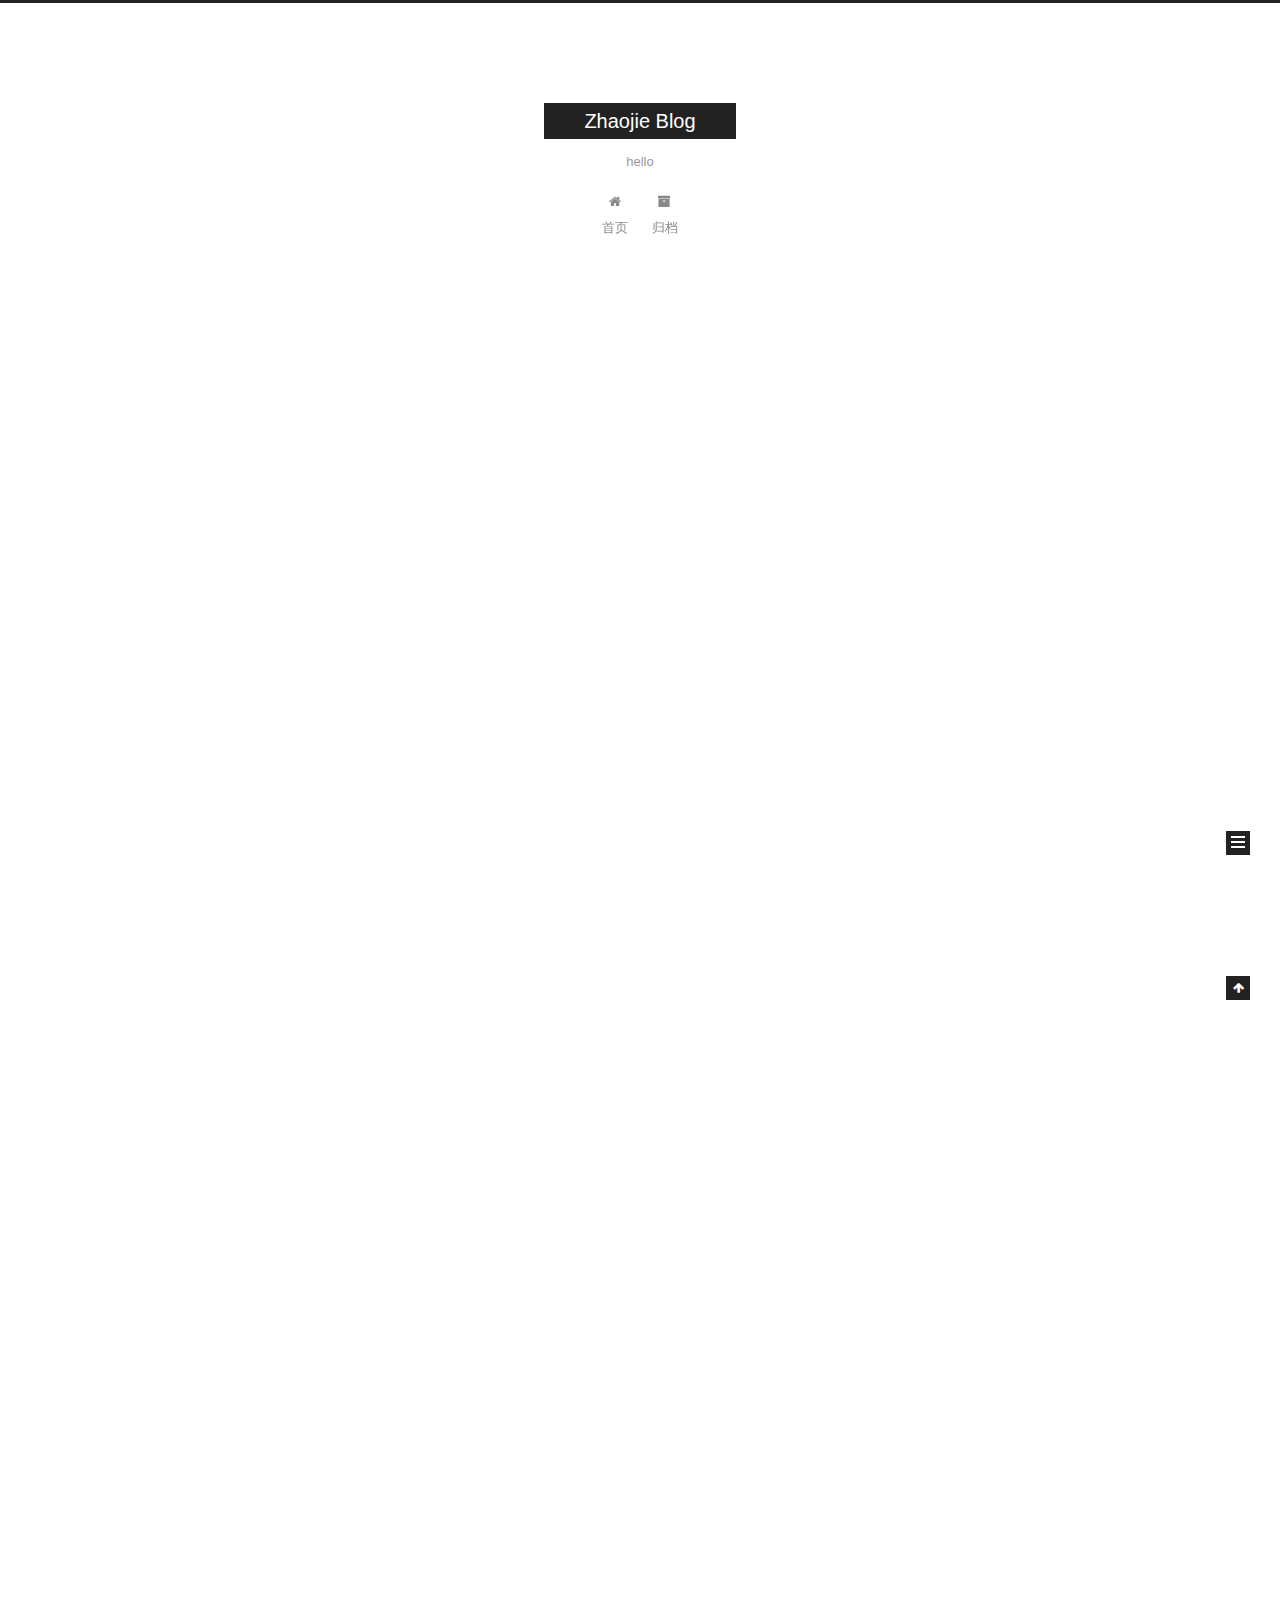
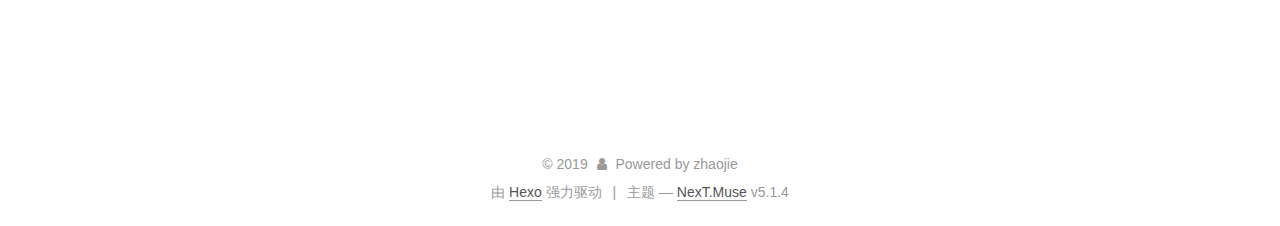
<file: index.html>
<!DOCTYPE html>



  


<html class="theme-next muse use-motion" lang="zh-Hans">
<head><meta name="generator" content="Hexo 3.8.0">
  <meta charset="UTF-8">
<meta http-equiv="X-UA-Compatible" content="IE=edge">
<meta name="viewport" content="width=device-width, initial-scale=1, maximum-scale=1">
<meta name="theme-color" content="#222">









<meta http-equiv="Cache-Control" content="no-transform">
<meta http-equiv="Cache-Control" content="no-siteapp">
















  
  
  <link href="/lib/fancybox/source/jquery.fancybox.css?v=2.1.5" rel="stylesheet" type="text/css">







<link href="/lib/font-awesome/css/font-awesome.min.css?v=4.6.2" rel="stylesheet" type="text/css">

<link href="/css/main.css?v=5.1.4" rel="stylesheet" type="text/css">


  <link rel="apple-touch-icon" sizes="180x180" href="/images/apple-touch-icon-next.png?v=5.1.4">


  <link rel="icon" type="image/png" sizes="32x32" href="/images/favicon-32x32-next.png?v=5.1.4">


  <link rel="icon" type="image/png" sizes="16x16" href="/images/favicon-16x16-next.png?v=5.1.4">


  <link rel="mask-icon" href="/images/logo.svg?v=5.1.4" color="#222">





  <meta name="keywords" content="Hexo, NexT">





  <link rel="alternate" href="/atom.xml" title="Zhaojie Blog" type="application/atom+xml">






<meta property="og:type" content="website">
<meta property="og:title" content="Zhaojie Blog">
<meta property="og:url" content="http://yoursite.com/index.html">
<meta property="og:site_name" content="Zhaojie Blog">
<meta property="og:locale" content="zh-Hans">
<meta name="twitter:card" content="summary">
<meta name="twitter:title" content="Zhaojie Blog">



<script type="text/javascript" id="hexo.configurations">
  var NexT = window.NexT || {};
  var CONFIG = {
    root: '/',
    scheme: 'Muse',
    version: '5.1.4',
    sidebar: {"position":"left","display":"post","offset":12,"b2t":false,"scrollpercent":false,"onmobile":false},
    fancybox: true,
    tabs: true,
    motion: {"enable":true,"async":false,"transition":{"post_block":"fadeIn","post_header":"slideDownIn","post_body":"slideDownIn","coll_header":"slideLeftIn","sidebar":"slideUpIn"}},
    duoshuo: {
      userId: '0',
      author: '博主'
    },
    algolia: {
      applicationID: '',
      apiKey: '',
      indexName: '',
      hits: {"per_page":10},
      labels: {"input_placeholder":"Search for Posts","hits_empty":"We didn't find any results for the search: ${query}","hits_stats":"${hits} results found in ${time} ms"}
    }
  };
</script>



  <link rel="canonical" href="http://yoursite.com/">





  <title>Zhaojie Blog</title>
  








</head>

<body itemscope="" itemtype="http://schema.org/WebPage" lang="zh-Hans">

  
  
    
  

  <div class="container sidebar-position-left 
  page-home">
    <div class="headband"></div>

    <header id="header" class="header" itemscope="" itemtype="http://schema.org/WPHeader">
      <div class="header-inner"><div class="site-brand-wrapper">
  <div class="site-meta ">
    

    <div class="custom-logo-site-title">
      <a href="/" class="brand" rel="start">
        <span class="logo-line-before"><i></i></span>
        <span class="site-title">Zhaojie Blog</span>
        <span class="logo-line-after"><i></i></span>
      </a>
    </div>
      
        <p class="site-subtitle">hello</p>
      
  </div>

  <div class="site-nav-toggle">
    <button>
      <span class="btn-bar"></span>
      <span class="btn-bar"></span>
      <span class="btn-bar"></span>
    </button>
  </div>
</div>

<nav class="site-nav">
  

  
    <ul id="menu" class="menu">
      
        
        <li class="menu-item menu-item-home">
          <a href="/" rel="section">
            
              <i class="menu-item-icon fa fa-fw fa-home"></i> <br>
            
            首页
          </a>
        </li>
      
        
        <li class="menu-item menu-item-archives">
          <a href="/archives/" rel="section">
            
              <i class="menu-item-icon fa fa-fw fa-archive"></i> <br>
            
            归档
          </a>
        </li>
      

      
    </ul>
  

  
</nav>



 </div>
    </header>

    <main id="main" class="main">
      <div class="main-inner">
        <div class="content-wrap">
          <div id="content" class="content">
            
  <section id="posts" class="posts-expand">
    
      

  

  
  
  

  <article class="post post-type-normal" itemscope="" itemtype="http://schema.org/Article">
  
  
  
  <div class="post-block">
    <link itemprop="mainEntityOfPage" href="http://yoursite.com/2019/01/24/test/">

    <span hidden itemprop="author" itemscope="" itemtype="http://schema.org/Person">
      <meta itemprop="name" content="Zhaojie">
      <meta itemprop="description" content="">
      <meta itemprop="image" content="/images/avatar.gif">
    </span>

    <span hidden itemprop="publisher" itemscope="" itemtype="http://schema.org/Organization">
      <meta itemprop="name" content="Zhaojie Blog">
    </span>

    
      <header class="post-header">

        
        
          <h1 class="post-title" itemprop="name headline">
                
                <a class="post-title-link" href="/2019/01/24/test/" itemprop="url">test</a></h1>
        

        <div class="post-meta">
          <span class="post-time">
            
              <span class="post-meta-item-icon">
                <i class="fa fa-calendar-o"></i>
              </span>
              
                <span class="post-meta-item-text">发表于</span>
              
              <time title="创建于" itemprop="dateCreated datePublished" datetime="2019-01-24T20:47:01+08:00">
                2019-01-24
              </time>
            

            

            
          </span>

          

          
            
          

          
          

          

          

          

        </div>
      </header>
    

    
    
    
    <div class="post-body" itemprop="articleBody">

      
      

      
        
          
            <p>This is a Github Page with hexo Test</p>
<p>##Markdown test1</p>
<p>GitHub address: <a href="https://github.com/Christianjason/Christianjason.github.io" target="_blank" rel="noopener">Server</a></p>

          
        
      
    </div>
    
    
    

    

    

    

    <footer class="post-footer">
      

      

      

      
      
        <div class="post-eof"></div>
      
    </footer>
  </div>
  
  
  
  </article>


    
      

  

  
  
  

  <article class="post post-type-normal" itemscope="" itemtype="http://schema.org/Article">
  
  
  
  <div class="post-block">
    <link itemprop="mainEntityOfPage" href="http://yoursite.com/2019/01/24/hello-world/">

    <span hidden itemprop="author" itemscope="" itemtype="http://schema.org/Person">
      <meta itemprop="name" content="Zhaojie">
      <meta itemprop="description" content="">
      <meta itemprop="image" content="/images/avatar.gif">
    </span>

    <span hidden itemprop="publisher" itemscope="" itemtype="http://schema.org/Organization">
      <meta itemprop="name" content="Zhaojie Blog">
    </span>

    
      <header class="post-header">

        
        
          <h1 class="post-title" itemprop="name headline">
                
                <a class="post-title-link" href="/2019/01/24/hello-world/" itemprop="url">Hello World</a></h1>
        

        <div class="post-meta">
          <span class="post-time">
            
              <span class="post-meta-item-icon">
                <i class="fa fa-calendar-o"></i>
              </span>
              
                <span class="post-meta-item-text">发表于</span>
              
              <time title="创建于" itemprop="dateCreated datePublished" datetime="2019-01-24T19:04:07+08:00">
                2019-01-24
              </time>
            

            

            
          </span>

          

          
            
          

          
          

          

          

          

        </div>
      </header>
    

    
    
    
    <div class="post-body" itemprop="articleBody">

      
      

      
        
          
            <p>Welcome to <a href="https://hexo.io/" target="_blank" rel="noopener">Hexo</a>! This is your very first post. Check <a href="https://hexo.io/docs/" target="_blank" rel="noopener">documentation</a> for more info. If you get any problems when using Hexo, you can find the answer in <a href="https://hexo.io/docs/troubleshooting.html" target="_blank" rel="noopener">troubleshooting</a> or you can ask me on <a href="https://github.com/hexojs/hexo/issues" target="_blank" rel="noopener">GitHub</a>.</p>
<h2 id="Quick-Start"><a href="#Quick-Start" class="headerlink" title="Quick Start"></a>Quick Start</h2><h3 id="Create-a-new-post"><a href="#Create-a-new-post" class="headerlink" title="Create a new post"></a>Create a new post</h3><figure class="highlight bash"><table><tr><td class="gutter"><pre><span class="line">1</span><br></pre></td><td class="code"><pre><span class="line">$ hexo new <span class="string">"My New Post"</span></span><br></pre></td></tr></table></figure>
<p>More info: <a href="https://hexo.io/docs/writing.html" target="_blank" rel="noopener">Writing</a></p>
<h3 id="Run-server"><a href="#Run-server" class="headerlink" title="Run server"></a>Run server</h3><figure class="highlight bash"><table><tr><td class="gutter"><pre><span class="line">1</span><br></pre></td><td class="code"><pre><span class="line">$ hexo server</span><br></pre></td></tr></table></figure>
<p>More info: <a href="https://hexo.io/docs/server.html" target="_blank" rel="noopener">Server</a></p>
<h3 id="Generate-static-files"><a href="#Generate-static-files" class="headerlink" title="Generate static files"></a>Generate static files</h3><figure class="highlight bash"><table><tr><td class="gutter"><pre><span class="line">1</span><br></pre></td><td class="code"><pre><span class="line">$ hexo generate</span><br></pre></td></tr></table></figure>
<p>More info: <a href="https://hexo.io/docs/generating.html" target="_blank" rel="noopener">Generating</a></p>
<h3 id="Deploy-to-remote-sites"><a href="#Deploy-to-remote-sites" class="headerlink" title="Deploy to remote sites"></a>Deploy to remote sites</h3><figure class="highlight bash"><table><tr><td class="gutter"><pre><span class="line">1</span><br></pre></td><td class="code"><pre><span class="line">$ hexo deploy</span><br></pre></td></tr></table></figure>
<p>More info: <a href="https://hexo.io/docs/deployment.html" target="_blank" rel="noopener">Deployment</a></p>

          
        
      
    </div>
    
    
    

    

    

    

    <footer class="post-footer">
      

      

      

      
      
        <div class="post-eof"></div>
      
    </footer>
  </div>
  
  
  
  </article>


    
  </section>

  


          </div>
          


          

        </div>
        
          
  
  <div class="sidebar-toggle">
    <div class="sidebar-toggle-line-wrap">
      <span class="sidebar-toggle-line sidebar-toggle-line-first"></span>
      <span class="sidebar-toggle-line sidebar-toggle-line-middle"></span>
      <span class="sidebar-toggle-line sidebar-toggle-line-last"></span>
    </div>
  </div>

  <aside id="sidebar" class="sidebar">
    
    <div class="sidebar-inner">

      

      

      <section class="site-overview-wrap sidebar-panel sidebar-panel-active">
        <div class="site-overview">
          <div class="site-author motion-element" itemprop="author" itemscope="" itemtype="http://schema.org/Person">
            
              <p class="site-author-name" itemprop="name">Zhaojie</p>
              <p class="site-description motion-element" itemprop="description"></p>
          </div>

          <nav class="site-state motion-element">

            
              <div class="site-state-item site-state-posts">
              
                <a href="/archives/">
              
                  <span class="site-state-item-count">2</span>
                  <span class="site-state-item-name">日志</span>
                </a>
              </div>
            

            

            

          </nav>

          
            <div class="feed-link motion-element">
              <a href="/atom.xml" rel="alternate">
                <i class="fa fa-rss"></i>
                RSS
              </a>
            </div>
          

          

          
          

          
          

          

        </div>
      </section>

      

      

    </div>
  </aside>


        
      </div>
    </main>

    <footer id="footer" class="footer">
      <div class="footer-inner">
        <div class="copyright">&copy; <span itemprop="copyrightYear">2019</span>
  <span class="with-love">
    <i class="fa fa-user"></i>
  </span>
  <span class="author" itemprop="copyrightHolder">Powered by zhaojie</span>

  
</div>


  <div class="powered-by">由 <a class="theme-link" target="_blank" href="https://hexo.io">Hexo</a> 强力驱动</div>



  <span class="post-meta-divider">|</span>



  <div class="theme-info">主题 &mdash; <a class="theme-link" target="_blank" href="https://github.com/iissnan/hexo-theme-next">NexT.Muse</a> v5.1.4</div>




        







        
      </div>
    </footer>

    
      <div class="back-to-top">
        <i class="fa fa-arrow-up"></i>
        
      </div>
    

    

  </div>

  

<script type="text/javascript">
  if (Object.prototype.toString.call(window.Promise) !== '[object Function]') {
    window.Promise = null;
  }
</script>









  












  
  
    <script type="text/javascript" src="/lib/jquery/index.js?v=2.1.3"></script>
  

  
  
    <script type="text/javascript" src="/lib/fastclick/lib/fastclick.min.js?v=1.0.6"></script>
  

  
  
    <script type="text/javascript" src="/lib/jquery_lazyload/jquery.lazyload.js?v=1.9.7"></script>
  

  
  
    <script type="text/javascript" src="/lib/velocity/velocity.min.js?v=1.2.1"></script>
  

  
  
    <script type="text/javascript" src="/lib/velocity/velocity.ui.min.js?v=1.2.1"></script>
  

  
  
    <script type="text/javascript" src="/lib/fancybox/source/jquery.fancybox.pack.js?v=2.1.5"></script>
  


  


  <script type="text/javascript" src="/js/src/utils.js?v=5.1.4"></script>

  <script type="text/javascript" src="/js/src/motion.js?v=5.1.4"></script>



  
  

  

  


  <script type="text/javascript" src="/js/src/bootstrap.js?v=5.1.4"></script>



  


  




	





  





  












  





  

  

  

  
  

  

  

  

</body>
</html>
</file>
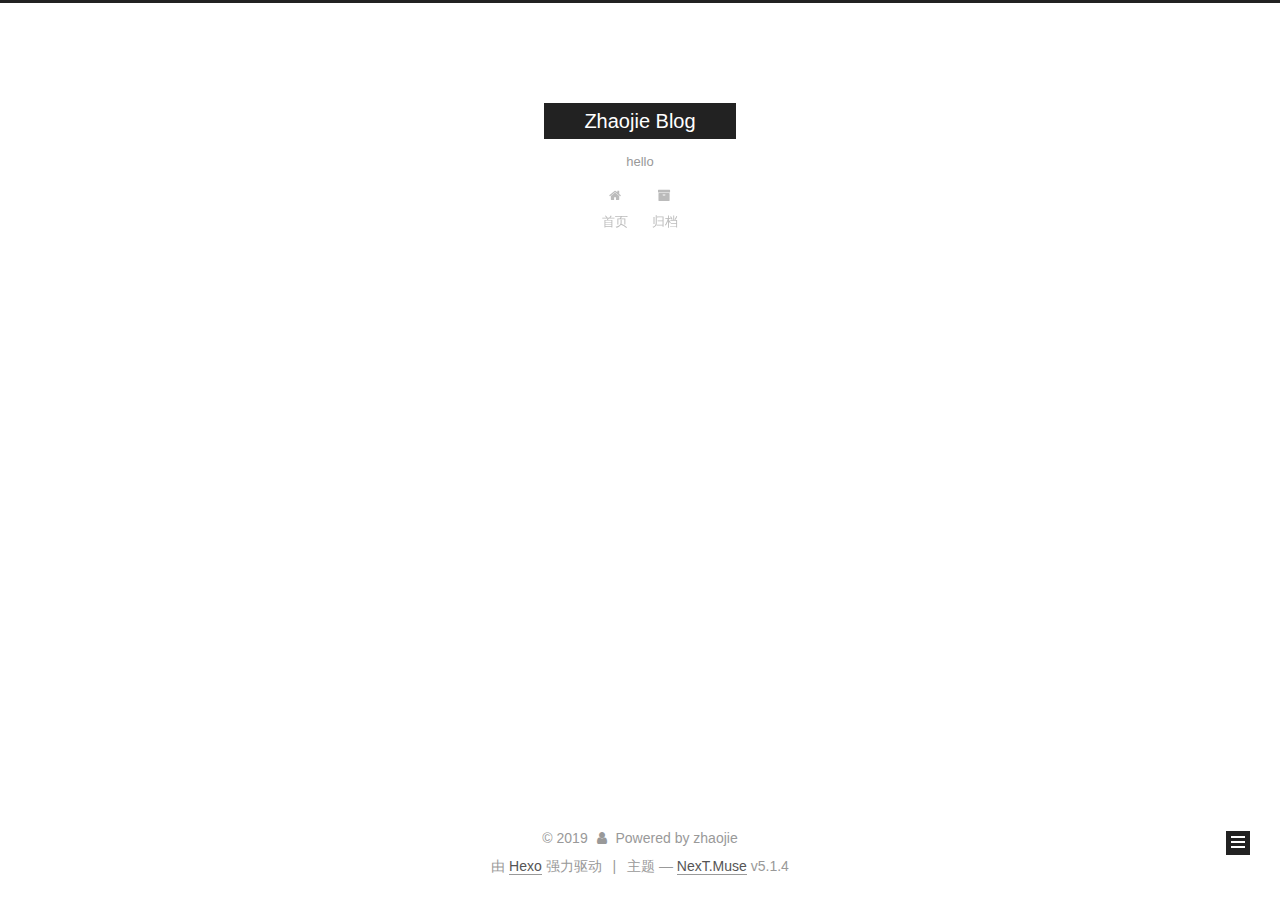
<file: archives/index.html>
<!DOCTYPE html>



  


<html class="theme-next muse use-motion" lang="zh-Hans">
<head><meta name="generator" content="Hexo 3.8.0">
  <meta charset="UTF-8">
<meta http-equiv="X-UA-Compatible" content="IE=edge">
<meta name="viewport" content="width=device-width, initial-scale=1, maximum-scale=1">
<meta name="theme-color" content="#222">









<meta http-equiv="Cache-Control" content="no-transform">
<meta http-equiv="Cache-Control" content="no-siteapp">
















  
  
  <link href="/lib/fancybox/source/jquery.fancybox.css?v=2.1.5" rel="stylesheet" type="text/css">







<link href="/lib/font-awesome/css/font-awesome.min.css?v=4.6.2" rel="stylesheet" type="text/css">

<link href="/css/main.css?v=5.1.4" rel="stylesheet" type="text/css">


  <link rel="apple-touch-icon" sizes="180x180" href="/images/apple-touch-icon-next.png?v=5.1.4">


  <link rel="icon" type="image/png" sizes="32x32" href="/images/favicon-32x32-next.png?v=5.1.4">


  <link rel="icon" type="image/png" sizes="16x16" href="/images/favicon-16x16-next.png?v=5.1.4">


  <link rel="mask-icon" href="/images/logo.svg?v=5.1.4" color="#222">





  <meta name="keywords" content="Hexo, NexT">





  <link rel="alternate" href="/atom.xml" title="Zhaojie Blog" type="application/atom+xml">






<meta property="og:type" content="website">
<meta property="og:title" content="Zhaojie Blog">
<meta property="og:url" content="http://yoursite.com/archives/index.html">
<meta property="og:site_name" content="Zhaojie Blog">
<meta property="og:locale" content="zh-Hans">
<meta name="twitter:card" content="summary">
<meta name="twitter:title" content="Zhaojie Blog">



<script type="text/javascript" id="hexo.configurations">
  var NexT = window.NexT || {};
  var CONFIG = {
    root: '/',
    scheme: 'Muse',
    version: '5.1.4',
    sidebar: {"position":"left","display":"post","offset":12,"b2t":false,"scrollpercent":false,"onmobile":false},
    fancybox: true,
    tabs: true,
    motion: {"enable":true,"async":false,"transition":{"post_block":"fadeIn","post_header":"slideDownIn","post_body":"slideDownIn","coll_header":"slideLeftIn","sidebar":"slideUpIn"}},
    duoshuo: {
      userId: '0',
      author: '博主'
    },
    algolia: {
      applicationID: '',
      apiKey: '',
      indexName: '',
      hits: {"per_page":10},
      labels: {"input_placeholder":"Search for Posts","hits_empty":"We didn't find any results for the search: ${query}","hits_stats":"${hits} results found in ${time} ms"}
    }
  };
</script>



  <link rel="canonical" href="http://yoursite.com/archives/">





  <title>归档 | Zhaojie Blog</title>
  








</head>

<body itemscope="" itemtype="http://schema.org/WebPage" lang="zh-Hans">

  
  
    
  

  <div class="container sidebar-position-left page-archive">
    <div class="headband"></div>

    <header id="header" class="header" itemscope="" itemtype="http://schema.org/WPHeader">
      <div class="header-inner"><div class="site-brand-wrapper">
  <div class="site-meta ">
    

    <div class="custom-logo-site-title">
      <a href="/" class="brand" rel="start">
        <span class="logo-line-before"><i></i></span>
        <span class="site-title">Zhaojie Blog</span>
        <span class="logo-line-after"><i></i></span>
      </a>
    </div>
      
        <p class="site-subtitle">hello</p>
      
  </div>

  <div class="site-nav-toggle">
    <button>
      <span class="btn-bar"></span>
      <span class="btn-bar"></span>
      <span class="btn-bar"></span>
    </button>
  </div>
</div>

<nav class="site-nav">
  

  
    <ul id="menu" class="menu">
      
        
        <li class="menu-item menu-item-home">
          <a href="/" rel="section">
            
              <i class="menu-item-icon fa fa-fw fa-home"></i> <br>
            
            首页
          </a>
        </li>
      
        
        <li class="menu-item menu-item-archives">
          <a href="/archives/" rel="section">
            
              <i class="menu-item-icon fa fa-fw fa-archive"></i> <br>
            
            归档
          </a>
        </li>
      

      
    </ul>
  

  
</nav>



 </div>
    </header>

    <main id="main" class="main">
      <div class="main-inner">
        <div class="content-wrap">
          <div id="content" class="content">
            

  
  
  
  <div class="post-block archive">
    <div id="posts" class="posts-collapse">
      <span class="archive-move-on"></span>

      <span class="archive-page-counter">
        
        
        
          
        
        嗯..! 目前共计 2 篇日志。 继续努力。
      </span>

      

        
        
        

        
          
          <div class="collection-title">
            <h1 class="archive-year" id="archive-year-2019">2019</h1>
          </div>
        
        

        

  <article class="post post-type-normal" itemscope="" itemtype="http://schema.org/Article">
    <header class="post-header">

      <h2 class="post-title">
        
            <a class="post-title-link" href="/2019/01/24/test/" itemprop="url">
              
                <span itemprop="name">test</span>
              
            </a>
        
      </h2>

      <div class="post-meta">
        <time class="post-time" itemprop="dateCreated" datetime="2019-01-24T20:47:01+08:00" content="2019-01-24">
          01-24
        </time>
      </div>

    </header>
  </article>



      

        
        
        

        
        

        

  <article class="post post-type-normal" itemscope="" itemtype="http://schema.org/Article">
    <header class="post-header">

      <h2 class="post-title">
        
            <a class="post-title-link" href="/2019/01/24/hello-world/" itemprop="url">
              
                <span itemprop="name">Hello World</span>
              
            </a>
        
      </h2>

      <div class="post-meta">
        <time class="post-time" itemprop="dateCreated" datetime="2019-01-24T19:04:07+08:00" content="2019-01-24">
          01-24
        </time>
      </div>

    </header>
  </article>



      

    </div>
  </div>
  
  
  

  



          </div>
          


          

        </div>
        
          
  
  <div class="sidebar-toggle">
    <div class="sidebar-toggle-line-wrap">
      <span class="sidebar-toggle-line sidebar-toggle-line-first"></span>
      <span class="sidebar-toggle-line sidebar-toggle-line-middle"></span>
      <span class="sidebar-toggle-line sidebar-toggle-line-last"></span>
    </div>
  </div>

  <aside id="sidebar" class="sidebar">
    
    <div class="sidebar-inner">

      

      

      <section class="site-overview-wrap sidebar-panel sidebar-panel-active">
        <div class="site-overview">
          <div class="site-author motion-element" itemprop="author" itemscope="" itemtype="http://schema.org/Person">
            
              <p class="site-author-name" itemprop="name">Zhaojie</p>
              <p class="site-description motion-element" itemprop="description"></p>
          </div>

          <nav class="site-state motion-element">

            
              <div class="site-state-item site-state-posts">
              
                <a href="/archives/">
              
                  <span class="site-state-item-count">2</span>
                  <span class="site-state-item-name">日志</span>
                </a>
              </div>
            

            

            

          </nav>

          
            <div class="feed-link motion-element">
              <a href="/atom.xml" rel="alternate">
                <i class="fa fa-rss"></i>
                RSS
              </a>
            </div>
          

          

          
          

          
          

          

        </div>
      </section>

      

      

    </div>
  </aside>


        
      </div>
    </main>

    <footer id="footer" class="footer">
      <div class="footer-inner">
        <div class="copyright">&copy; <span itemprop="copyrightYear">2019</span>
  <span class="with-love">
    <i class="fa fa-user"></i>
  </span>
  <span class="author" itemprop="copyrightHolder">Powered by zhaojie</span>

  
</div>


  <div class="powered-by">由 <a class="theme-link" target="_blank" href="https://hexo.io">Hexo</a> 强力驱动</div>



  <span class="post-meta-divider">|</span>



  <div class="theme-info">主题 &mdash; <a class="theme-link" target="_blank" href="https://github.com/iissnan/hexo-theme-next">NexT.Muse</a> v5.1.4</div>




        







        
      </div>
    </footer>

    
      <div class="back-to-top">
        <i class="fa fa-arrow-up"></i>
        
      </div>
    

    

  </div>

  

<script type="text/javascript">
  if (Object.prototype.toString.call(window.Promise) !== '[object Function]') {
    window.Promise = null;
  }
</script>









  












  
  
    <script type="text/javascript" src="/lib/jquery/index.js?v=2.1.3"></script>
  

  
  
    <script type="text/javascript" src="/lib/fastclick/lib/fastclick.min.js?v=1.0.6"></script>
  

  
  
    <script type="text/javascript" src="/lib/jquery_lazyload/jquery.lazyload.js?v=1.9.7"></script>
  

  
  
    <script type="text/javascript" src="/lib/velocity/velocity.min.js?v=1.2.1"></script>
  

  
  
    <script type="text/javascript" src="/lib/velocity/velocity.ui.min.js?v=1.2.1"></script>
  

  
  
    <script type="text/javascript" src="/lib/fancybox/source/jquery.fancybox.pack.js?v=2.1.5"></script>
  


  


  <script type="text/javascript" src="/js/src/utils.js?v=5.1.4"></script>

  <script type="text/javascript" src="/js/src/motion.js?v=5.1.4"></script>



  
  

  

  


  <script type="text/javascript" src="/js/src/bootstrap.js?v=5.1.4"></script>



  


  




	





  





  












  





  

  

  

  
  

  

  

  

</body>
</html>
</file>
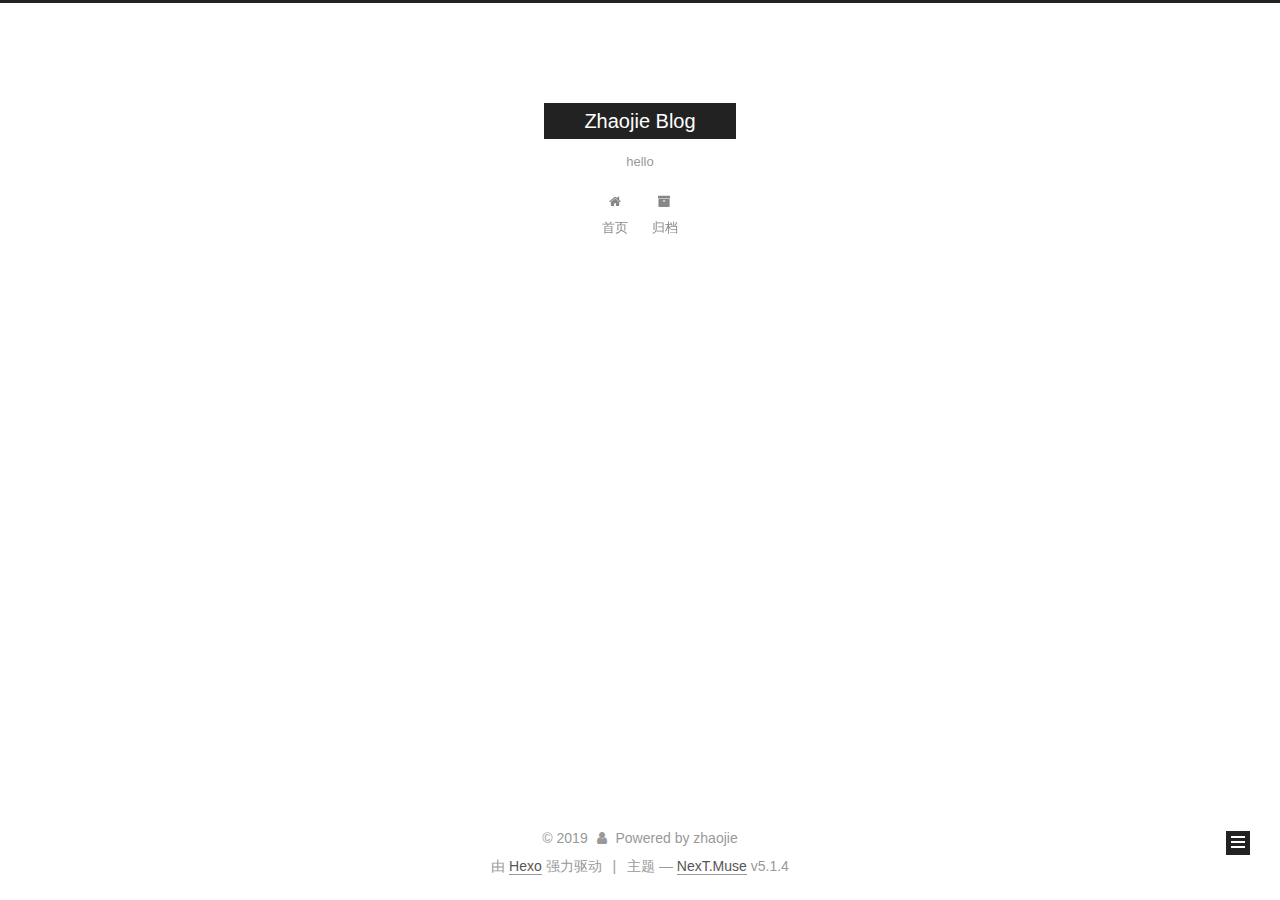
<file: archives/2019/index.html>
<!DOCTYPE html>



  


<html class="theme-next muse use-motion" lang="zh-Hans">
<head><meta name="generator" content="Hexo 3.8.0">
  <meta charset="UTF-8">
<meta http-equiv="X-UA-Compatible" content="IE=edge">
<meta name="viewport" content="width=device-width, initial-scale=1, maximum-scale=1">
<meta name="theme-color" content="#222">









<meta http-equiv="Cache-Control" content="no-transform">
<meta http-equiv="Cache-Control" content="no-siteapp">
















  
  
  <link href="/lib/fancybox/source/jquery.fancybox.css?v=2.1.5" rel="stylesheet" type="text/css">







<link href="/lib/font-awesome/css/font-awesome.min.css?v=4.6.2" rel="stylesheet" type="text/css">

<link href="/css/main.css?v=5.1.4" rel="stylesheet" type="text/css">


  <link rel="apple-touch-icon" sizes="180x180" href="/images/apple-touch-icon-next.png?v=5.1.4">


  <link rel="icon" type="image/png" sizes="32x32" href="/images/favicon-32x32-next.png?v=5.1.4">


  <link rel="icon" type="image/png" sizes="16x16" href="/images/favicon-16x16-next.png?v=5.1.4">


  <link rel="mask-icon" href="/images/logo.svg?v=5.1.4" color="#222">





  <meta name="keywords" content="Hexo, NexT">





  <link rel="alternate" href="/atom.xml" title="Zhaojie Blog" type="application/atom+xml">






<meta property="og:type" content="website">
<meta property="og:title" content="Zhaojie Blog">
<meta property="og:url" content="http://yoursite.com/archives/2019/index.html">
<meta property="og:site_name" content="Zhaojie Blog">
<meta property="og:locale" content="zh-Hans">
<meta name="twitter:card" content="summary">
<meta name="twitter:title" content="Zhaojie Blog">



<script type="text/javascript" id="hexo.configurations">
  var NexT = window.NexT || {};
  var CONFIG = {
    root: '/',
    scheme: 'Muse',
    version: '5.1.4',
    sidebar: {"position":"left","display":"post","offset":12,"b2t":false,"scrollpercent":false,"onmobile":false},
    fancybox: true,
    tabs: true,
    motion: {"enable":true,"async":false,"transition":{"post_block":"fadeIn","post_header":"slideDownIn","post_body":"slideDownIn","coll_header":"slideLeftIn","sidebar":"slideUpIn"}},
    duoshuo: {
      userId: '0',
      author: '博主'
    },
    algolia: {
      applicationID: '',
      apiKey: '',
      indexName: '',
      hits: {"per_page":10},
      labels: {"input_placeholder":"Search for Posts","hits_empty":"We didn't find any results for the search: ${query}","hits_stats":"${hits} results found in ${time} ms"}
    }
  };
</script>



  <link rel="canonical" href="http://yoursite.com/archives/2019/">





  <title>归档 | Zhaojie Blog</title>
  








</head>

<body itemscope="" itemtype="http://schema.org/WebPage" lang="zh-Hans">

  
  
    
  

  <div class="container sidebar-position-left page-archive">
    <div class="headband"></div>

    <header id="header" class="header" itemscope="" itemtype="http://schema.org/WPHeader">
      <div class="header-inner"><div class="site-brand-wrapper">
  <div class="site-meta ">
    

    <div class="custom-logo-site-title">
      <a href="/" class="brand" rel="start">
        <span class="logo-line-before"><i></i></span>
        <span class="site-title">Zhaojie Blog</span>
        <span class="logo-line-after"><i></i></span>
      </a>
    </div>
      
        <p class="site-subtitle">hello</p>
      
  </div>

  <div class="site-nav-toggle">
    <button>
      <span class="btn-bar"></span>
      <span class="btn-bar"></span>
      <span class="btn-bar"></span>
    </button>
  </div>
</div>

<nav class="site-nav">
  

  
    <ul id="menu" class="menu">
      
        
        <li class="menu-item menu-item-home">
          <a href="/" rel="section">
            
              <i class="menu-item-icon fa fa-fw fa-home"></i> <br>
            
            首页
          </a>
        </li>
      
        
        <li class="menu-item menu-item-archives">
          <a href="/archives/" rel="section">
            
              <i class="menu-item-icon fa fa-fw fa-archive"></i> <br>
            
            归档
          </a>
        </li>
      

      
    </ul>
  

  
</nav>



 </div>
    </header>

    <main id="main" class="main">
      <div class="main-inner">
        <div class="content-wrap">
          <div id="content" class="content">
            

  
  
  
  <div class="post-block archive">
    <div id="posts" class="posts-collapse">
      <span class="archive-move-on"></span>

      <span class="archive-page-counter">
        
        
        
          
        
        嗯..! 目前共计 2 篇日志。 继续努力。
      </span>

      

        
        
        

        
          
          <div class="collection-title">
            <h1 class="archive-year" id="archive-year-2019">2019</h1>
          </div>
        
        

        

  <article class="post post-type-normal" itemscope="" itemtype="http://schema.org/Article">
    <header class="post-header">

      <h2 class="post-title">
        
            <a class="post-title-link" href="/2019/01/24/test/" itemprop="url">
              
                <span itemprop="name">test</span>
              
            </a>
        
      </h2>

      <div class="post-meta">
        <time class="post-time" itemprop="dateCreated" datetime="2019-01-24T20:47:01+08:00" content="2019-01-24">
          01-24
        </time>
      </div>

    </header>
  </article>



      

        
        
        

        
        

        

  <article class="post post-type-normal" itemscope="" itemtype="http://schema.org/Article">
    <header class="post-header">

      <h2 class="post-title">
        
            <a class="post-title-link" href="/2019/01/24/hello-world/" itemprop="url">
              
                <span itemprop="name">Hello World</span>
              
            </a>
        
      </h2>

      <div class="post-meta">
        <time class="post-time" itemprop="dateCreated" datetime="2019-01-24T19:04:07+08:00" content="2019-01-24">
          01-24
        </time>
      </div>

    </header>
  </article>



      

    </div>
  </div>
  
  
  

  



          </div>
          


          

        </div>
        
          
  
  <div class="sidebar-toggle">
    <div class="sidebar-toggle-line-wrap">
      <span class="sidebar-toggle-line sidebar-toggle-line-first"></span>
      <span class="sidebar-toggle-line sidebar-toggle-line-middle"></span>
      <span class="sidebar-toggle-line sidebar-toggle-line-last"></span>
    </div>
  </div>

  <aside id="sidebar" class="sidebar">
    
    <div class="sidebar-inner">

      

      

      <section class="site-overview-wrap sidebar-panel sidebar-panel-active">
        <div class="site-overview">
          <div class="site-author motion-element" itemprop="author" itemscope="" itemtype="http://schema.org/Person">
            
              <p class="site-author-name" itemprop="name">Zhaojie</p>
              <p class="site-description motion-element" itemprop="description"></p>
          </div>

          <nav class="site-state motion-element">

            
              <div class="site-state-item site-state-posts">
              
                <a href="/archives/">
              
                  <span class="site-state-item-count">2</span>
                  <span class="site-state-item-name">日志</span>
                </a>
              </div>
            

            

            

          </nav>

          
            <div class="feed-link motion-element">
              <a href="/atom.xml" rel="alternate">
                <i class="fa fa-rss"></i>
                RSS
              </a>
            </div>
          

          

          
          

          
          

          

        </div>
      </section>

      

      

    </div>
  </aside>


        
      </div>
    </main>

    <footer id="footer" class="footer">
      <div class="footer-inner">
        <div class="copyright">&copy; <span itemprop="copyrightYear">2019</span>
  <span class="with-love">
    <i class="fa fa-user"></i>
  </span>
  <span class="author" itemprop="copyrightHolder">Powered by zhaojie</span>

  
</div>


  <div class="powered-by">由 <a class="theme-link" target="_blank" href="https://hexo.io">Hexo</a> 强力驱动</div>



  <span class="post-meta-divider">|</span>



  <div class="theme-info">主题 &mdash; <a class="theme-link" target="_blank" href="https://github.com/iissnan/hexo-theme-next">NexT.Muse</a> v5.1.4</div>




        







        
      </div>
    </footer>

    
      <div class="back-to-top">
        <i class="fa fa-arrow-up"></i>
        
      </div>
    

    

  </div>

  

<script type="text/javascript">
  if (Object.prototype.toString.call(window.Promise) !== '[object Function]') {
    window.Promise = null;
  }
</script>









  












  
  
    <script type="text/javascript" src="/lib/jquery/index.js?v=2.1.3"></script>
  

  
  
    <script type="text/javascript" src="/lib/fastclick/lib/fastclick.min.js?v=1.0.6"></script>
  

  
  
    <script type="text/javascript" src="/lib/jquery_lazyload/jquery.lazyload.js?v=1.9.7"></script>
  

  
  
    <script type="text/javascript" src="/lib/velocity/velocity.min.js?v=1.2.1"></script>
  

  
  
    <script type="text/javascript" src="/lib/velocity/velocity.ui.min.js?v=1.2.1"></script>
  

  
  
    <script type="text/javascript" src="/lib/fancybox/source/jquery.fancybox.pack.js?v=2.1.5"></script>
  


  


  <script type="text/javascript" src="/js/src/utils.js?v=5.1.4"></script>

  <script type="text/javascript" src="/js/src/motion.js?v=5.1.4"></script>



  
  

  

  


  <script type="text/javascript" src="/js/src/bootstrap.js?v=5.1.4"></script>



  


  




	





  





  












  





  

  

  

  
  

  

  

  

</body>
</html>
</file>
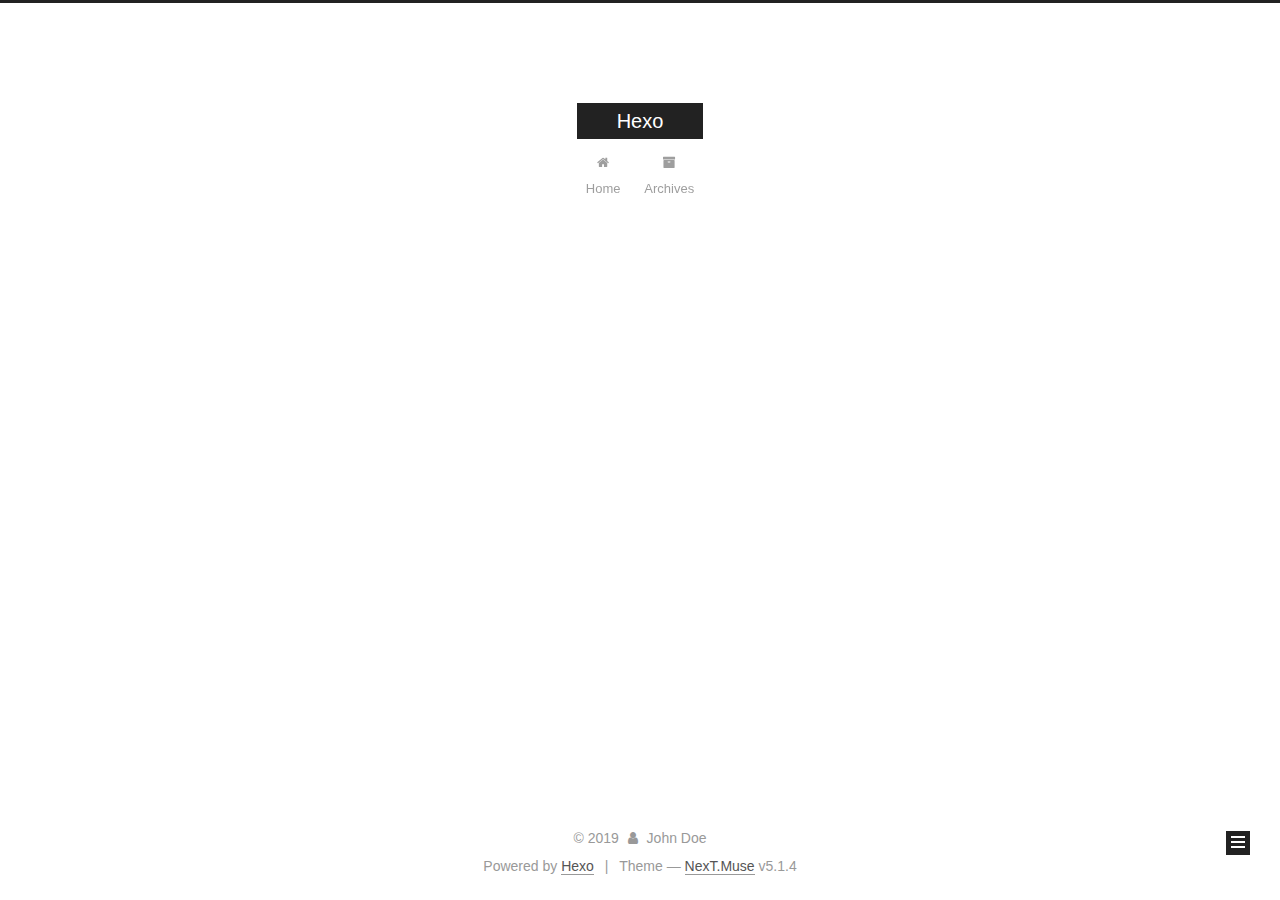
<file: archives/2019/01/index.html>
<!DOCTYPE html>



  


<html class="theme-next muse use-motion" lang="">
<head><meta name="generator" content="Hexo 3.8.0">
  <meta charset="UTF-8">
<meta http-equiv="X-UA-Compatible" content="IE=edge">
<meta name="viewport" content="width=device-width, initial-scale=1, maximum-scale=1">
<meta name="theme-color" content="#222">









<meta http-equiv="Cache-Control" content="no-transform">
<meta http-equiv="Cache-Control" content="no-siteapp">
















  
  
  <link href="/lib/fancybox/source/jquery.fancybox.css?v=2.1.5" rel="stylesheet" type="text/css">







<link href="/lib/font-awesome/css/font-awesome.min.css?v=4.6.2" rel="stylesheet" type="text/css">

<link href="/css/main.css?v=5.1.4" rel="stylesheet" type="text/css">


  <link rel="apple-touch-icon" sizes="180x180" href="/images/apple-touch-icon-next.png?v=5.1.4">


  <link rel="icon" type="image/png" sizes="32x32" href="/images/favicon-32x32-next.png?v=5.1.4">


  <link rel="icon" type="image/png" sizes="16x16" href="/images/favicon-16x16-next.png?v=5.1.4">


  <link rel="mask-icon" href="/images/logo.svg?v=5.1.4" color="#222">





  <meta name="keywords" content="Hexo, NexT">










<meta property="og:type" content="website">
<meta property="og:title" content="Hexo">
<meta property="og:url" content="http://yoursite.com/archives/2019/01/index.html">
<meta property="og:site_name" content="Hexo">
<meta property="og:locale" content="default">
<meta name="twitter:card" content="summary">
<meta name="twitter:title" content="Hexo">



<script type="text/javascript" id="hexo.configurations">
  var NexT = window.NexT || {};
  var CONFIG = {
    root: '/',
    scheme: 'Muse',
    version: '5.1.4',
    sidebar: {"position":"left","display":"post","offset":12,"b2t":false,"scrollpercent":false,"onmobile":false},
    fancybox: true,
    tabs: true,
    motion: {"enable":true,"async":false,"transition":{"post_block":"fadeIn","post_header":"slideDownIn","post_body":"slideDownIn","coll_header":"slideLeftIn","sidebar":"slideUpIn"}},
    duoshuo: {
      userId: '0',
      author: 'Author'
    },
    algolia: {
      applicationID: '',
      apiKey: '',
      indexName: '',
      hits: {"per_page":10},
      labels: {"input_placeholder":"Search for Posts","hits_empty":"We didn't find any results for the search: ${query}","hits_stats":"${hits} results found in ${time} ms"}
    }
  };
</script>



  <link rel="canonical" href="http://yoursite.com/archives/2019/01/">





  <title>Archive | Hexo</title>
  








</head>

<body itemscope="" itemtype="http://schema.org/WebPage" lang="default">

  
  
    
  

  <div class="container sidebar-position-left page-archive">
    <div class="headband"></div>

    <header id="header" class="header" itemscope="" itemtype="http://schema.org/WPHeader">
      <div class="header-inner"><div class="site-brand-wrapper">
  <div class="site-meta ">
    

    <div class="custom-logo-site-title">
      <a href="/" class="brand" rel="start">
        <span class="logo-line-before"><i></i></span>
        <span class="site-title">Hexo</span>
        <span class="logo-line-after"><i></i></span>
      </a>
    </div>
      
        <p class="site-subtitle"></p>
      
  </div>

  <div class="site-nav-toggle">
    <button>
      <span class="btn-bar"></span>
      <span class="btn-bar"></span>
      <span class="btn-bar"></span>
    </button>
  </div>
</div>

<nav class="site-nav">
  

  
    <ul id="menu" class="menu">
      
        
        <li class="menu-item menu-item-home">
          <a href="/" rel="section">
            
              <i class="menu-item-icon fa fa-fw fa-home"></i> <br>
            
            Home
          </a>
        </li>
      
        
        <li class="menu-item menu-item-archives">
          <a href="/archives/" rel="section">
            
              <i class="menu-item-icon fa fa-fw fa-archive"></i> <br>
            
            Archives
          </a>
        </li>
      

      
    </ul>
  

  
</nav>



 </div>
    </header>

    <main id="main" class="main">
      <div class="main-inner">
        <div class="content-wrap">
          <div id="content" class="content">
            

  
  
  
  <div class="post-block archive">
    <div id="posts" class="posts-collapse">
      <span class="archive-move-on"></span>

      <span class="archive-page-counter">
        
        
        
          
        
        Um..! 1 post. Keep on posting.
      </span>

      

        
        
        

        
          
          <div class="collection-title">
            <h1 class="archive-year" id="archive-year-2019">2019</h1>
          </div>
        
        

        

  <article class="post post-type-normal" itemscope="" itemtype="http://schema.org/Article">
    <header class="post-header">

      <h2 class="post-title">
        
            <a class="post-title-link" href="/2019/01/24/hello-world/" itemprop="url">
              
                <span itemprop="name">Hello World</span>
              
            </a>
        
      </h2>

      <div class="post-meta">
        <time class="post-time" itemprop="dateCreated" datetime="2019-01-24T19:04:07+08:00" content="2019-01-24">
          01-24
        </time>
      </div>

    </header>
  </article>



      

    </div>
  </div>
  
  
  

  



          </div>
          


          

        </div>
        
          
  
  <div class="sidebar-toggle">
    <div class="sidebar-toggle-line-wrap">
      <span class="sidebar-toggle-line sidebar-toggle-line-first"></span>
      <span class="sidebar-toggle-line sidebar-toggle-line-middle"></span>
      <span class="sidebar-toggle-line sidebar-toggle-line-last"></span>
    </div>
  </div>

  <aside id="sidebar" class="sidebar">
    
    <div class="sidebar-inner">

      

      

      <section class="site-overview-wrap sidebar-panel sidebar-panel-active">
        <div class="site-overview">
          <div class="site-author motion-element" itemprop="author" itemscope="" itemtype="http://schema.org/Person">
            
              <p class="site-author-name" itemprop="name">John Doe</p>
              <p class="site-description motion-element" itemprop="description"></p>
          </div>

          <nav class="site-state motion-element">

            
              <div class="site-state-item site-state-posts">
              
                <a href="/archives/">
              
                  <span class="site-state-item-count">1</span>
                  <span class="site-state-item-name">posts</span>
                </a>
              </div>
            

            

            

          </nav>

          

          

          
          

          
          

          

        </div>
      </section>

      

      

    </div>
  </aside>


        
      </div>
    </main>

    <footer id="footer" class="footer">
      <div class="footer-inner">
        <div class="copyright">&copy; <span itemprop="copyrightYear">2019</span>
  <span class="with-love">
    <i class="fa fa-user"></i>
  </span>
  <span class="author" itemprop="copyrightHolder">John Doe</span>

  
</div>


  <div class="powered-by">Powered by <a class="theme-link" target="_blank" href="https://hexo.io">Hexo</a></div>



  <span class="post-meta-divider">|</span>



  <div class="theme-info">Theme &mdash; <a class="theme-link" target="_blank" href="https://github.com/iissnan/hexo-theme-next">NexT.Muse</a> v5.1.4</div>




        







        
      </div>
    </footer>

    
      <div class="back-to-top">
        <i class="fa fa-arrow-up"></i>
        
      </div>
    

    

  </div>

  

<script type="text/javascript">
  if (Object.prototype.toString.call(window.Promise) !== '[object Function]') {
    window.Promise = null;
  }
</script>









  












  
  
    <script type="text/javascript" src="/lib/jquery/index.js?v=2.1.3"></script>
  

  
  
    <script type="text/javascript" src="/lib/fastclick/lib/fastclick.min.js?v=1.0.6"></script>
  

  
  
    <script type="text/javascript" src="/lib/jquery_lazyload/jquery.lazyload.js?v=1.9.7"></script>
  

  
  
    <script type="text/javascript" src="/lib/velocity/velocity.min.js?v=1.2.1"></script>
  

  
  
    <script type="text/javascript" src="/lib/velocity/velocity.ui.min.js?v=1.2.1"></script>
  

  
  
    <script type="text/javascript" src="/lib/fancybox/source/jquery.fancybox.pack.js?v=2.1.5"></script>
  


  


  <script type="text/javascript" src="/js/src/utils.js?v=5.1.4"></script>

  <script type="text/javascript" src="/js/src/motion.js?v=5.1.4"></script>



  
  

  

  


  <script type="text/javascript" src="/js/src/bootstrap.js?v=5.1.4"></script>



  


  




	





  





  












  





  

  

  

  
  

  

  

  

</body>
</html>
</file>
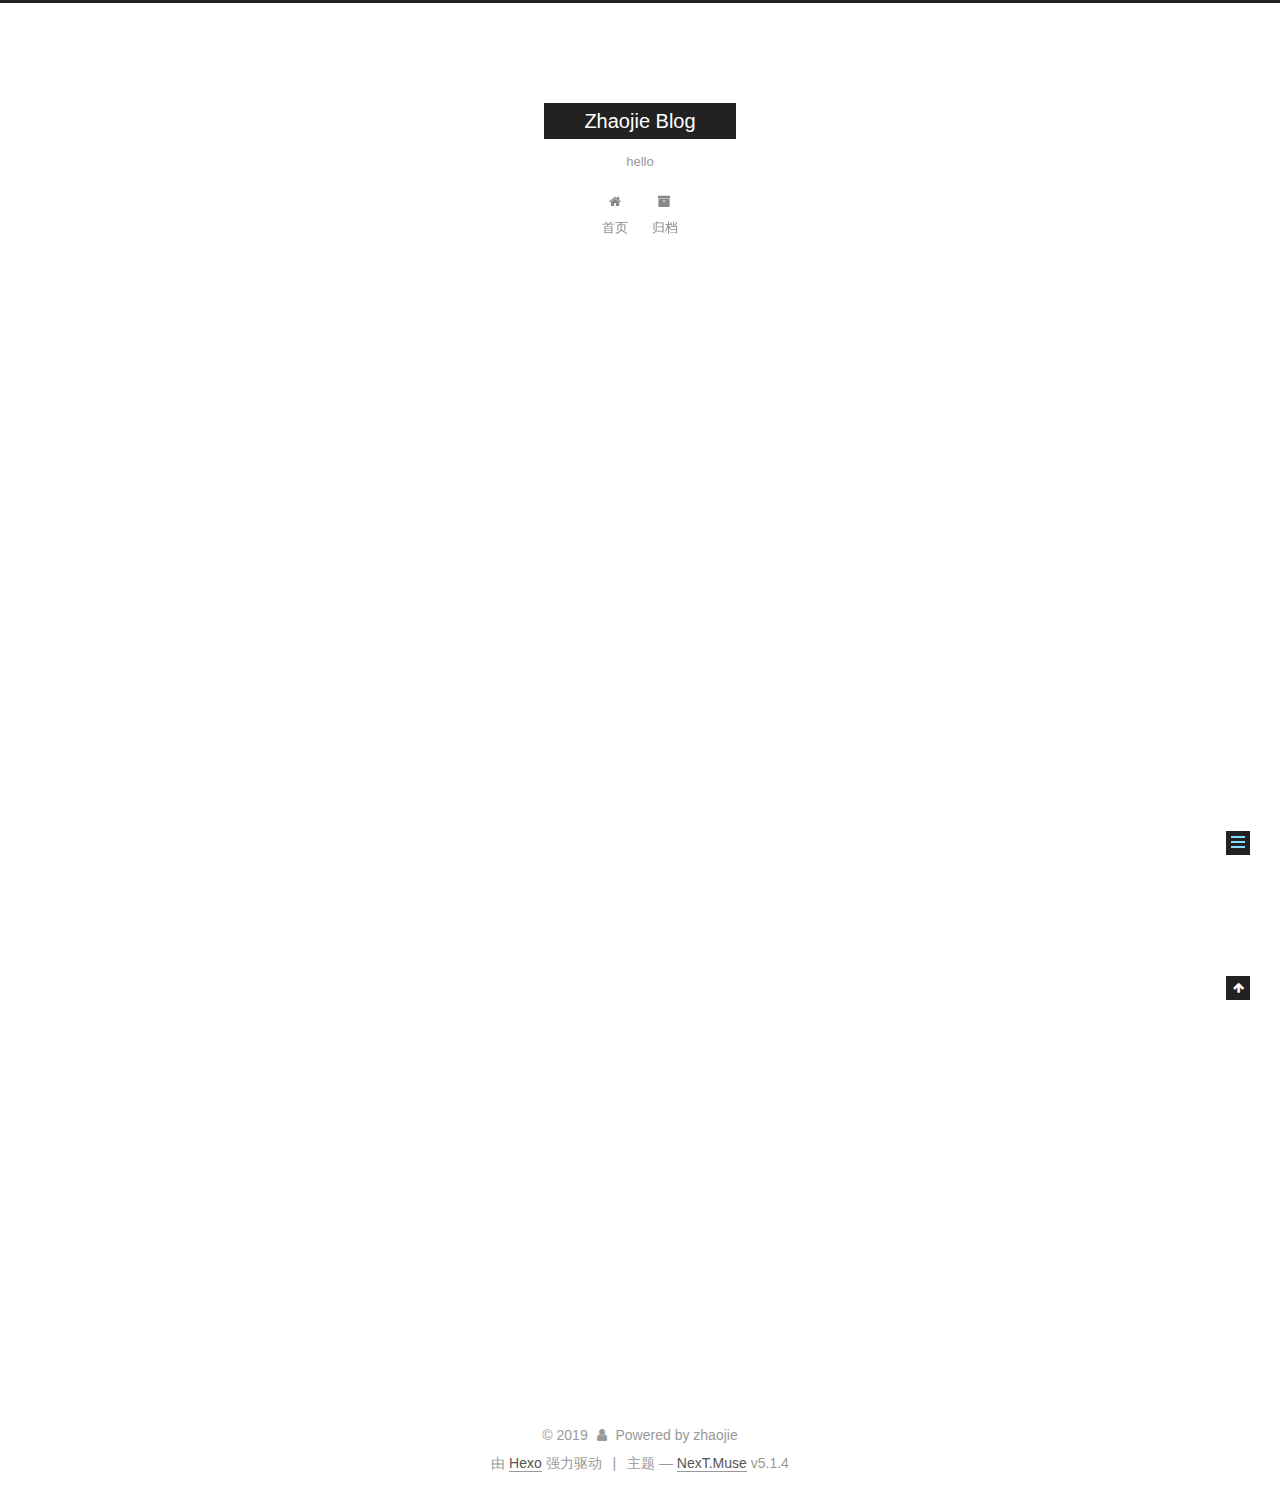
<file: 2019/01/24/hello-world/index.html>
<!DOCTYPE html>



  


<html class="theme-next muse use-motion" lang="zh-Hans">
<head><meta name="generator" content="Hexo 3.8.0">
  <meta charset="UTF-8">
<meta http-equiv="X-UA-Compatible" content="IE=edge">
<meta name="viewport" content="width=device-width, initial-scale=1, maximum-scale=1">
<meta name="theme-color" content="#222">









<meta http-equiv="Cache-Control" content="no-transform">
<meta http-equiv="Cache-Control" content="no-siteapp">
















  
  
  <link href="/lib/fancybox/source/jquery.fancybox.css?v=2.1.5" rel="stylesheet" type="text/css">







<link href="/lib/font-awesome/css/font-awesome.min.css?v=4.6.2" rel="stylesheet" type="text/css">

<link href="/css/main.css?v=5.1.4" rel="stylesheet" type="text/css">


  <link rel="apple-touch-icon" sizes="180x180" href="/images/apple-touch-icon-next.png?v=5.1.4">


  <link rel="icon" type="image/png" sizes="32x32" href="/images/favicon-32x32-next.png?v=5.1.4">


  <link rel="icon" type="image/png" sizes="16x16" href="/images/favicon-16x16-next.png?v=5.1.4">


  <link rel="mask-icon" href="/images/logo.svg?v=5.1.4" color="#222">





  <meta name="keywords" content="Hexo, NexT">




  


  <link rel="alternate" href="/atom.xml" title="Zhaojie Blog" type="application/atom+xml">






<meta name="description" content="Welcome to Hexo! This is your very first post. Check documentation for more info. If you get any problems when using Hexo, you can find the answer in troubleshooting or you can ask me on GitHub. Quick">
<meta property="og:type" content="article">
<meta property="og:title" content="Hello World">
<meta property="og:url" content="http://yoursite.com/2019/01/24/hello-world/index.html">
<meta property="og:site_name" content="Zhaojie Blog">
<meta property="og:description" content="Welcome to Hexo! This is your very first post. Check documentation for more info. If you get any problems when using Hexo, you can find the answer in troubleshooting or you can ask me on GitHub. Quick">
<meta property="og:locale" content="zh-Hans">
<meta property="og:updated_time" content="2019-01-24T11:04:07.884Z">
<meta name="twitter:card" content="summary">
<meta name="twitter:title" content="Hello World">
<meta name="twitter:description" content="Welcome to Hexo! This is your very first post. Check documentation for more info. If you get any problems when using Hexo, you can find the answer in troubleshooting or you can ask me on GitHub. Quick">



<script type="text/javascript" id="hexo.configurations">
  var NexT = window.NexT || {};
  var CONFIG = {
    root: '/',
    scheme: 'Muse',
    version: '5.1.4',
    sidebar: {"position":"left","display":"post","offset":12,"b2t":false,"scrollpercent":false,"onmobile":false},
    fancybox: true,
    tabs: true,
    motion: {"enable":true,"async":false,"transition":{"post_block":"fadeIn","post_header":"slideDownIn","post_body":"slideDownIn","coll_header":"slideLeftIn","sidebar":"slideUpIn"}},
    duoshuo: {
      userId: '0',
      author: '博主'
    },
    algolia: {
      applicationID: '',
      apiKey: '',
      indexName: '',
      hits: {"per_page":10},
      labels: {"input_placeholder":"Search for Posts","hits_empty":"We didn't find any results for the search: ${query}","hits_stats":"${hits} results found in ${time} ms"}
    }
  };
</script>



  <link rel="canonical" href="http://yoursite.com/2019/01/24/hello-world/">





  <title>Hello World | Zhaojie Blog</title>
  








</head>

<body itemscope="" itemtype="http://schema.org/WebPage" lang="zh-Hans">

  
  
    
  

  <div class="container sidebar-position-left page-post-detail">
    <div class="headband"></div>

    <header id="header" class="header" itemscope="" itemtype="http://schema.org/WPHeader">
      <div class="header-inner"><div class="site-brand-wrapper">
  <div class="site-meta ">
    

    <div class="custom-logo-site-title">
      <a href="/" class="brand" rel="start">
        <span class="logo-line-before"><i></i></span>
        <span class="site-title">Zhaojie Blog</span>
        <span class="logo-line-after"><i></i></span>
      </a>
    </div>
      
        <p class="site-subtitle">hello</p>
      
  </div>

  <div class="site-nav-toggle">
    <button>
      <span class="btn-bar"></span>
      <span class="btn-bar"></span>
      <span class="btn-bar"></span>
    </button>
  </div>
</div>

<nav class="site-nav">
  

  
    <ul id="menu" class="menu">
      
        
        <li class="menu-item menu-item-home">
          <a href="/" rel="section">
            
              <i class="menu-item-icon fa fa-fw fa-home"></i> <br>
            
            首页
          </a>
        </li>
      
        
        <li class="menu-item menu-item-archives">
          <a href="/archives/" rel="section">
            
              <i class="menu-item-icon fa fa-fw fa-archive"></i> <br>
            
            归档
          </a>
        </li>
      

      
    </ul>
  

  
</nav>



 </div>
    </header>

    <main id="main" class="main">
      <div class="main-inner">
        <div class="content-wrap">
          <div id="content" class="content">
            

  <div id="posts" class="posts-expand">
    

  

  
  
  

  <article class="post post-type-normal" itemscope="" itemtype="http://schema.org/Article">
  
  
  
  <div class="post-block">
    <link itemprop="mainEntityOfPage" href="http://yoursite.com/2019/01/24/hello-world/">

    <span hidden itemprop="author" itemscope="" itemtype="http://schema.org/Person">
      <meta itemprop="name" content="Zhaojie">
      <meta itemprop="description" content="">
      <meta itemprop="image" content="/images/avatar.gif">
    </span>

    <span hidden itemprop="publisher" itemscope="" itemtype="http://schema.org/Organization">
      <meta itemprop="name" content="Zhaojie Blog">
    </span>

    
      <header class="post-header">

        
        
          <h1 class="post-title" itemprop="name headline">Hello World</h1>
        

        <div class="post-meta">
          <span class="post-time">
            
              <span class="post-meta-item-icon">
                <i class="fa fa-calendar-o"></i>
              </span>
              
                <span class="post-meta-item-text">发表于</span>
              
              <time title="创建于" itemprop="dateCreated datePublished" datetime="2019-01-24T19:04:07+08:00">
                2019-01-24
              </time>
            

            

            
          </span>

          

          
            
          

          
          

          

          

          

        </div>
      </header>
    

    
    
    
    <div class="post-body" itemprop="articleBody">

      
      

      
        <p>Welcome to <a href="https://hexo.io/" target="_blank" rel="noopener">Hexo</a>! This is your very first post. Check <a href="https://hexo.io/docs/" target="_blank" rel="noopener">documentation</a> for more info. If you get any problems when using Hexo, you can find the answer in <a href="https://hexo.io/docs/troubleshooting.html" target="_blank" rel="noopener">troubleshooting</a> or you can ask me on <a href="https://github.com/hexojs/hexo/issues" target="_blank" rel="noopener">GitHub</a>.</p>
<h2 id="Quick-Start"><a href="#Quick-Start" class="headerlink" title="Quick Start"></a>Quick Start</h2><h3 id="Create-a-new-post"><a href="#Create-a-new-post" class="headerlink" title="Create a new post"></a>Create a new post</h3><figure class="highlight bash"><table><tr><td class="gutter"><pre><span class="line">1</span><br></pre></td><td class="code"><pre><span class="line">$ hexo new <span class="string">"My New Post"</span></span><br></pre></td></tr></table></figure>
<p>More info: <a href="https://hexo.io/docs/writing.html" target="_blank" rel="noopener">Writing</a></p>
<h3 id="Run-server"><a href="#Run-server" class="headerlink" title="Run server"></a>Run server</h3><figure class="highlight bash"><table><tr><td class="gutter"><pre><span class="line">1</span><br></pre></td><td class="code"><pre><span class="line">$ hexo server</span><br></pre></td></tr></table></figure>
<p>More info: <a href="https://hexo.io/docs/server.html" target="_blank" rel="noopener">Server</a></p>
<h3 id="Generate-static-files"><a href="#Generate-static-files" class="headerlink" title="Generate static files"></a>Generate static files</h3><figure class="highlight bash"><table><tr><td class="gutter"><pre><span class="line">1</span><br></pre></td><td class="code"><pre><span class="line">$ hexo generate</span><br></pre></td></tr></table></figure>
<p>More info: <a href="https://hexo.io/docs/generating.html" target="_blank" rel="noopener">Generating</a></p>
<h3 id="Deploy-to-remote-sites"><a href="#Deploy-to-remote-sites" class="headerlink" title="Deploy to remote sites"></a>Deploy to remote sites</h3><figure class="highlight bash"><table><tr><td class="gutter"><pre><span class="line">1</span><br></pre></td><td class="code"><pre><span class="line">$ hexo deploy</span><br></pre></td></tr></table></figure>
<p>More info: <a href="https://hexo.io/docs/deployment.html" target="_blank" rel="noopener">Deployment</a></p>

      
    </div>
    
    
    

    

    

    

    <footer class="post-footer">
      

      
      
      

      
        <div class="post-nav">
          <div class="post-nav-next post-nav-item">
            
          </div>

          <span class="post-nav-divider"></span>

          <div class="post-nav-prev post-nav-item">
            
              <a href="/2019/01/24/test/" rel="prev" title="test">
                test <i class="fa fa-chevron-right"></i>
              </a>
            
          </div>
        </div>
      

      
      
    </footer>
  </div>
  
  
  
  </article>



    <div class="post-spread">
      
    </div>
  </div>


          </div>
          


          

  



        </div>
        
          
  
  <div class="sidebar-toggle">
    <div class="sidebar-toggle-line-wrap">
      <span class="sidebar-toggle-line sidebar-toggle-line-first"></span>
      <span class="sidebar-toggle-line sidebar-toggle-line-middle"></span>
      <span class="sidebar-toggle-line sidebar-toggle-line-last"></span>
    </div>
  </div>

  <aside id="sidebar" class="sidebar">
    
    <div class="sidebar-inner">

      

      
        <ul class="sidebar-nav motion-element">
          <li class="sidebar-nav-toc sidebar-nav-active" data-target="post-toc-wrap">
            文章目录
          </li>
          <li class="sidebar-nav-overview" data-target="site-overview-wrap">
            站点概览
          </li>
        </ul>
      

      <section class="site-overview-wrap sidebar-panel">
        <div class="site-overview">
          <div class="site-author motion-element" itemprop="author" itemscope="" itemtype="http://schema.org/Person">
            
              <p class="site-author-name" itemprop="name">Zhaojie</p>
              <p class="site-description motion-element" itemprop="description"></p>
          </div>

          <nav class="site-state motion-element">

            
              <div class="site-state-item site-state-posts">
              
                <a href="/archives/">
              
                  <span class="site-state-item-count">2</span>
                  <span class="site-state-item-name">日志</span>
                </a>
              </div>
            

            

            

          </nav>

          
            <div class="feed-link motion-element">
              <a href="/atom.xml" rel="alternate">
                <i class="fa fa-rss"></i>
                RSS
              </a>
            </div>
          

          

          
          

          
          

          

        </div>
      </section>

      
      <!--noindex-->
        <section class="post-toc-wrap motion-element sidebar-panel sidebar-panel-active">
          <div class="post-toc">

            
              
            

            
              <div class="post-toc-content"><ol class="nav"><li class="nav-item nav-level-2"><a class="nav-link" href="#Quick-Start"><span class="nav-number">1.</span> <span class="nav-text">Quick Start</span></a><ol class="nav-child"><li class="nav-item nav-level-3"><a class="nav-link" href="#Create-a-new-post"><span class="nav-number">1.1.</span> <span class="nav-text">Create a new post</span></a></li><li class="nav-item nav-level-3"><a class="nav-link" href="#Run-server"><span class="nav-number">1.2.</span> <span class="nav-text">Run server</span></a></li><li class="nav-item nav-level-3"><a class="nav-link" href="#Generate-static-files"><span class="nav-number">1.3.</span> <span class="nav-text">Generate static files</span></a></li><li class="nav-item nav-level-3"><a class="nav-link" href="#Deploy-to-remote-sites"><span class="nav-number">1.4.</span> <span class="nav-text">Deploy to remote sites</span></a></li></ol></li></ol></div>
            

          </div>
        </section>
      <!--/noindex-->
      

      

    </div>
  </aside>


        
      </div>
    </main>

    <footer id="footer" class="footer">
      <div class="footer-inner">
        <div class="copyright">&copy; <span itemprop="copyrightYear">2019</span>
  <span class="with-love">
    <i class="fa fa-user"></i>
  </span>
  <span class="author" itemprop="copyrightHolder">Powered by zhaojie</span>

  
</div>


  <div class="powered-by">由 <a class="theme-link" target="_blank" href="https://hexo.io">Hexo</a> 强力驱动</div>



  <span class="post-meta-divider">|</span>



  <div class="theme-info">主题 &mdash; <a class="theme-link" target="_blank" href="https://github.com/iissnan/hexo-theme-next">NexT.Muse</a> v5.1.4</div>




        







        
      </div>
    </footer>

    
      <div class="back-to-top">
        <i class="fa fa-arrow-up"></i>
        
      </div>
    

    

  </div>

  

<script type="text/javascript">
  if (Object.prototype.toString.call(window.Promise) !== '[object Function]') {
    window.Promise = null;
  }
</script>









  












  
  
    <script type="text/javascript" src="/lib/jquery/index.js?v=2.1.3"></script>
  

  
  
    <script type="text/javascript" src="/lib/fastclick/lib/fastclick.min.js?v=1.0.6"></script>
  

  
  
    <script type="text/javascript" src="/lib/jquery_lazyload/jquery.lazyload.js?v=1.9.7"></script>
  

  
  
    <script type="text/javascript" src="/lib/velocity/velocity.min.js?v=1.2.1"></script>
  

  
  
    <script type="text/javascript" src="/lib/velocity/velocity.ui.min.js?v=1.2.1"></script>
  

  
  
    <script type="text/javascript" src="/lib/fancybox/source/jquery.fancybox.pack.js?v=2.1.5"></script>
  


  


  <script type="text/javascript" src="/js/src/utils.js?v=5.1.4"></script>

  <script type="text/javascript" src="/js/src/motion.js?v=5.1.4"></script>



  
  

  
  <script type="text/javascript" src="/js/src/scrollspy.js?v=5.1.4"></script>
<script type="text/javascript" src="/js/src/post-details.js?v=5.1.4"></script>



  


  <script type="text/javascript" src="/js/src/bootstrap.js?v=5.1.4"></script>



  


  




	





  





  












  





  

  

  

  
  

  

  

  

</body>
</html>
</file>
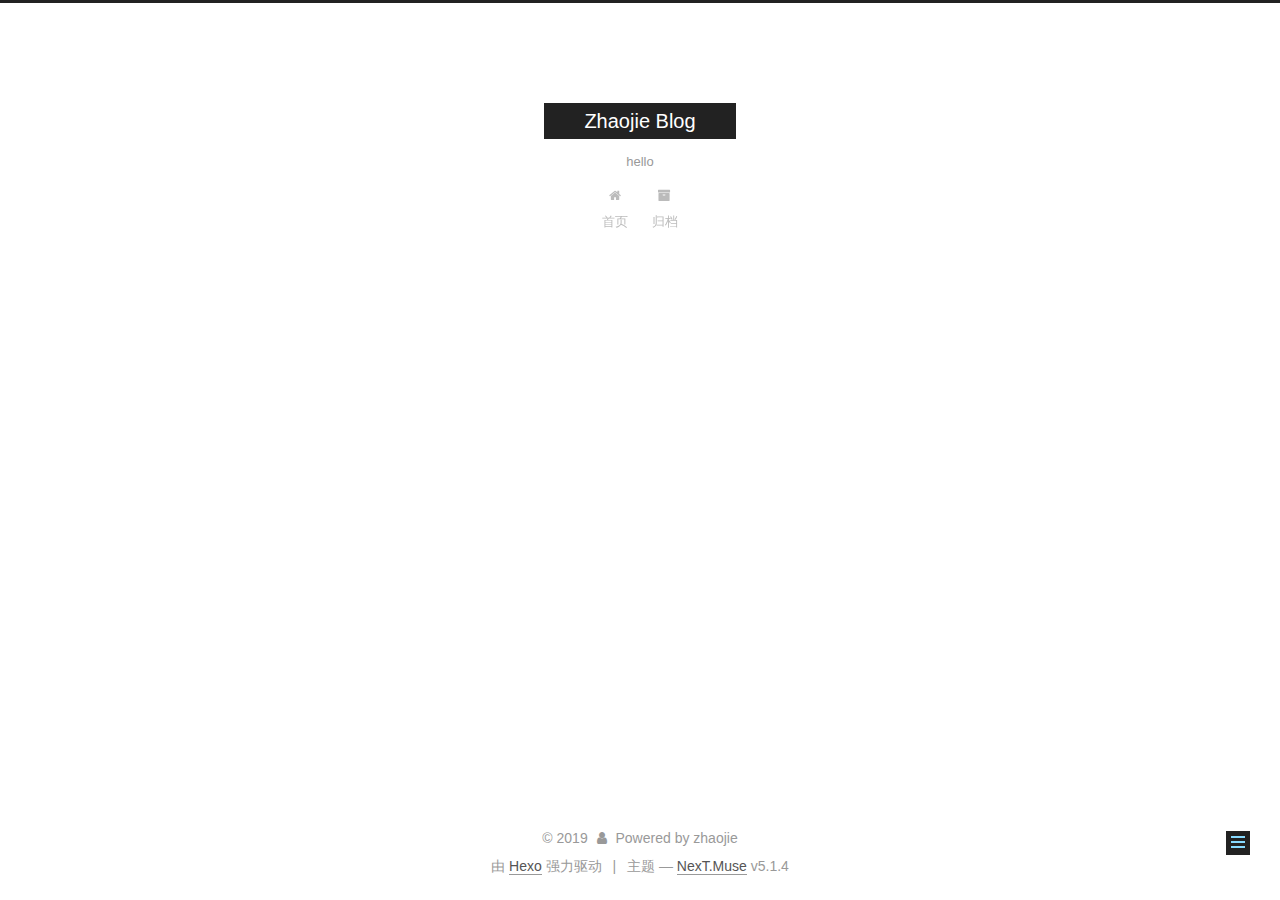
<file: 2019/01/24/test/index.html>
<!DOCTYPE html>



  


<html class="theme-next muse use-motion" lang="zh-Hans">
<head><meta name="generator" content="Hexo 3.8.0">
  <meta charset="UTF-8">
<meta http-equiv="X-UA-Compatible" content="IE=edge">
<meta name="viewport" content="width=device-width, initial-scale=1, maximum-scale=1">
<meta name="theme-color" content="#222">









<meta http-equiv="Cache-Control" content="no-transform">
<meta http-equiv="Cache-Control" content="no-siteapp">
















  
  
  <link href="/lib/fancybox/source/jquery.fancybox.css?v=2.1.5" rel="stylesheet" type="text/css">







<link href="/lib/font-awesome/css/font-awesome.min.css?v=4.6.2" rel="stylesheet" type="text/css">

<link href="/css/main.css?v=5.1.4" rel="stylesheet" type="text/css">


  <link rel="apple-touch-icon" sizes="180x180" href="/images/apple-touch-icon-next.png?v=5.1.4">


  <link rel="icon" type="image/png" sizes="32x32" href="/images/favicon-32x32-next.png?v=5.1.4">


  <link rel="icon" type="image/png" sizes="16x16" href="/images/favicon-16x16-next.png?v=5.1.4">


  <link rel="mask-icon" href="/images/logo.svg?v=5.1.4" color="#222">





  <meta name="keywords" content="Hexo, NexT">





  <link rel="alternate" href="/atom.xml" title="Zhaojie Blog" type="application/atom+xml">






<meta name="description" content="This is a Github Page with hexo Test ##Markdown test1 GitHub address: Server">
<meta property="og:type" content="article">
<meta property="og:title" content="test">
<meta property="og:url" content="http://yoursite.com/2019/01/24/test/index.html">
<meta property="og:site_name" content="Zhaojie Blog">
<meta property="og:description" content="This is a Github Page with hexo Test ##Markdown test1 GitHub address: Server">
<meta property="og:locale" content="zh-Hans">
<meta property="og:updated_time" content="2019-01-24T12:49:02.896Z">
<meta name="twitter:card" content="summary">
<meta name="twitter:title" content="test">
<meta name="twitter:description" content="This is a Github Page with hexo Test ##Markdown test1 GitHub address: Server">



<script type="text/javascript" id="hexo.configurations">
  var NexT = window.NexT || {};
  var CONFIG = {
    root: '/',
    scheme: 'Muse',
    version: '5.1.4',
    sidebar: {"position":"left","display":"post","offset":12,"b2t":false,"scrollpercent":false,"onmobile":false},
    fancybox: true,
    tabs: true,
    motion: {"enable":true,"async":false,"transition":{"post_block":"fadeIn","post_header":"slideDownIn","post_body":"slideDownIn","coll_header":"slideLeftIn","sidebar":"slideUpIn"}},
    duoshuo: {
      userId: '0',
      author: '博主'
    },
    algolia: {
      applicationID: '',
      apiKey: '',
      indexName: '',
      hits: {"per_page":10},
      labels: {"input_placeholder":"Search for Posts","hits_empty":"We didn't find any results for the search: ${query}","hits_stats":"${hits} results found in ${time} ms"}
    }
  };
</script>



  <link rel="canonical" href="http://yoursite.com/2019/01/24/test/">





  <title>test | Zhaojie Blog</title>
  








</head>

<body itemscope="" itemtype="http://schema.org/WebPage" lang="zh-Hans">

  
  
    
  

  <div class="container sidebar-position-left page-post-detail">
    <div class="headband"></div>

    <header id="header" class="header" itemscope="" itemtype="http://schema.org/WPHeader">
      <div class="header-inner"><div class="site-brand-wrapper">
  <div class="site-meta ">
    

    <div class="custom-logo-site-title">
      <a href="/" class="brand" rel="start">
        <span class="logo-line-before"><i></i></span>
        <span class="site-title">Zhaojie Blog</span>
        <span class="logo-line-after"><i></i></span>
      </a>
    </div>
      
        <p class="site-subtitle">hello</p>
      
  </div>

  <div class="site-nav-toggle">
    <button>
      <span class="btn-bar"></span>
      <span class="btn-bar"></span>
      <span class="btn-bar"></span>
    </button>
  </div>
</div>

<nav class="site-nav">
  

  
    <ul id="menu" class="menu">
      
        
        <li class="menu-item menu-item-home">
          <a href="/" rel="section">
            
              <i class="menu-item-icon fa fa-fw fa-home"></i> <br>
            
            首页
          </a>
        </li>
      
        
        <li class="menu-item menu-item-archives">
          <a href="/archives/" rel="section">
            
              <i class="menu-item-icon fa fa-fw fa-archive"></i> <br>
            
            归档
          </a>
        </li>
      

      
    </ul>
  

  
</nav>



 </div>
    </header>

    <main id="main" class="main">
      <div class="main-inner">
        <div class="content-wrap">
          <div id="content" class="content">
            

  <div id="posts" class="posts-expand">
    

  

  
  
  

  <article class="post post-type-normal" itemscope="" itemtype="http://schema.org/Article">
  
  
  
  <div class="post-block">
    <link itemprop="mainEntityOfPage" href="http://yoursite.com/2019/01/24/test/">

    <span hidden itemprop="author" itemscope="" itemtype="http://schema.org/Person">
      <meta itemprop="name" content="Zhaojie">
      <meta itemprop="description" content="">
      <meta itemprop="image" content="/images/avatar.gif">
    </span>

    <span hidden itemprop="publisher" itemscope="" itemtype="http://schema.org/Organization">
      <meta itemprop="name" content="Zhaojie Blog">
    </span>

    
      <header class="post-header">

        
        
          <h1 class="post-title" itemprop="name headline">test</h1>
        

        <div class="post-meta">
          <span class="post-time">
            
              <span class="post-meta-item-icon">
                <i class="fa fa-calendar-o"></i>
              </span>
              
                <span class="post-meta-item-text">发表于</span>
              
              <time title="创建于" itemprop="dateCreated datePublished" datetime="2019-01-24T20:47:01+08:00">
                2019-01-24
              </time>
            

            

            
          </span>

          

          
            
          

          
          

          

          

          

        </div>
      </header>
    

    
    
    
    <div class="post-body" itemprop="articleBody">

      
      

      
        <p>This is a Github Page with hexo Test</p>
<p>##Markdown test1</p>
<p>GitHub address: <a href="https://github.com/Christianjason/Christianjason.github.io" target="_blank" rel="noopener">Server</a></p>

      
    </div>
    
    
    

    

    

    

    <footer class="post-footer">
      

      
      
      

      
        <div class="post-nav">
          <div class="post-nav-next post-nav-item">
            
              <a href="/2019/01/24/hello-world/" rel="next" title="Hello World">
                <i class="fa fa-chevron-left"></i> Hello World
              </a>
            
          </div>

          <span class="post-nav-divider"></span>

          <div class="post-nav-prev post-nav-item">
            
          </div>
        </div>
      

      
      
    </footer>
  </div>
  
  
  
  </article>



    <div class="post-spread">
      
    </div>
  </div>


          </div>
          


          

  



        </div>
        
          
  
  <div class="sidebar-toggle">
    <div class="sidebar-toggle-line-wrap">
      <span class="sidebar-toggle-line sidebar-toggle-line-first"></span>
      <span class="sidebar-toggle-line sidebar-toggle-line-middle"></span>
      <span class="sidebar-toggle-line sidebar-toggle-line-last"></span>
    </div>
  </div>

  <aside id="sidebar" class="sidebar">
    
    <div class="sidebar-inner">

      

      

      <section class="site-overview-wrap sidebar-panel sidebar-panel-active">
        <div class="site-overview">
          <div class="site-author motion-element" itemprop="author" itemscope="" itemtype="http://schema.org/Person">
            
              <p class="site-author-name" itemprop="name">Zhaojie</p>
              <p class="site-description motion-element" itemprop="description"></p>
          </div>

          <nav class="site-state motion-element">

            
              <div class="site-state-item site-state-posts">
              
                <a href="/archives/">
              
                  <span class="site-state-item-count">2</span>
                  <span class="site-state-item-name">日志</span>
                </a>
              </div>
            

            

            

          </nav>

          
            <div class="feed-link motion-element">
              <a href="/atom.xml" rel="alternate">
                <i class="fa fa-rss"></i>
                RSS
              </a>
            </div>
          

          

          
          

          
          

          

        </div>
      </section>

      

      

    </div>
  </aside>


        
      </div>
    </main>

    <footer id="footer" class="footer">
      <div class="footer-inner">
        <div class="copyright">&copy; <span itemprop="copyrightYear">2019</span>
  <span class="with-love">
    <i class="fa fa-user"></i>
  </span>
  <span class="author" itemprop="copyrightHolder">Powered by zhaojie</span>

  
</div>


  <div class="powered-by">由 <a class="theme-link" target="_blank" href="https://hexo.io">Hexo</a> 强力驱动</div>



  <span class="post-meta-divider">|</span>



  <div class="theme-info">主题 &mdash; <a class="theme-link" target="_blank" href="https://github.com/iissnan/hexo-theme-next">NexT.Muse</a> v5.1.4</div>




        







        
      </div>
    </footer>

    
      <div class="back-to-top">
        <i class="fa fa-arrow-up"></i>
        
      </div>
    

    

  </div>

  

<script type="text/javascript">
  if (Object.prototype.toString.call(window.Promise) !== '[object Function]') {
    window.Promise = null;
  }
</script>









  












  
  
    <script type="text/javascript" src="/lib/jquery/index.js?v=2.1.3"></script>
  

  
  
    <script type="text/javascript" src="/lib/fastclick/lib/fastclick.min.js?v=1.0.6"></script>
  

  
  
    <script type="text/javascript" src="/lib/jquery_lazyload/jquery.lazyload.js?v=1.9.7"></script>
  

  
  
    <script type="text/javascript" src="/lib/velocity/velocity.min.js?v=1.2.1"></script>
  

  
  
    <script type="text/javascript" src="/lib/velocity/velocity.ui.min.js?v=1.2.1"></script>
  

  
  
    <script type="text/javascript" src="/lib/fancybox/source/jquery.fancybox.pack.js?v=2.1.5"></script>
  


  


  <script type="text/javascript" src="/js/src/utils.js?v=5.1.4"></script>

  <script type="text/javascript" src="/js/src/motion.js?v=5.1.4"></script>



  
  

  
  <script type="text/javascript" src="/js/src/scrollspy.js?v=5.1.4"></script>
<script type="text/javascript" src="/js/src/post-details.js?v=5.1.4"></script>



  


  <script type="text/javascript" src="/js/src/bootstrap.js?v=5.1.4"></script>



  


  




	





  





  












  





  

  

  

  
  

  

  

  

</body>
</html>
</file>
<file: css/main.css>
/* normalize.css v3.0.2 | MIT License | git.io/normalize */
html {
  font-family: sans-serif; /* 1 */
  -ms-text-size-adjust: 100%; /* 2 */
  -webkit-text-size-adjust: 100%; /* 2 */
}
body {
  margin: 0;
}
article,
aside,
details,
figcaption,
figure,
footer,
header,
hgroup,
main,
menu,
nav,
section,
summary {
  display: block;
}
audio,
canvas,
progress,
video {
  display: inline-block; /* 1 */
  vertical-align: baseline; /* 2 */
}
audio:not([controls]) {
  display: none;
  height: 0;
}
[hidden],
template {
  display: none;
}
a {
  background-color: transparent;
}
a:active,
a:hover {
  outline: 0;
}
abbr[title] {
  border-bottom: 1px dotted;
}
b,
strong {
  font-weight: bold;
}
dfn {
  font-style: italic;
}
h1 {
  font-size: 2em;
  margin: 0.67em 0;
}
mark {
  background: #ff0;
  color: #000;
}
small {
  font-size: 80%;
}
sub,
sup {
  font-size: 75%;
  line-height: 0;
  position: relative;
  vertical-align: baseline;
}
sup {
  top: -0.5em;
}
sub {
  bottom: -0.25em;
}
img {
  border: 0;
}
svg:not(:root) {
  overflow: hidden;
}
figure {
  margin: 1em 40px;
}
hr {
  -moz-box-sizing: content-box;
  box-sizing: content-box;
  height: 0;
}
pre {
  overflow: auto;
}
code,
kbd,
pre,
samp {
  font-family: monospace, monospace;
  font-size: 1em;
}
button,
input,
optgroup,
select,
textarea {
  color: inherit; /* 1 */
  font: inherit; /* 2 */
  margin: 0; /* 3 */
}
button {
  overflow: visible;
}
button,
select {
  text-transform: none;
}
button,
html input[type="button"],
input[type="reset"],
input[type="submit"] {
  -webkit-appearance: button; /* 2 */
  cursor: pointer; /* 3 */
}
button[disabled],
html input[disabled] {
  cursor: default;
}
button::-moz-focus-inner,
input::-moz-focus-inner {
  border: 0;
  padding: 0;
}
input {
  line-height: normal;
}
input[type="checkbox"],
input[type="radio"] {
  box-sizing: border-box; /* 1 */
  padding: 0; /* 2 */
}
input[type="number"]::-webkit-inner-spin-button,
input[type="number"]::-webkit-outer-spin-button {
  height: auto;
}
input[type="search"] {
  -webkit-appearance: textfield; /* 1 */
  -moz-box-sizing: content-box;
  -webkit-box-sizing: content-box; /* 2 */
  box-sizing: content-box;
}
input[type="search"]::-webkit-search-cancel-button,
input[type="search"]::-webkit-search-decoration {
  -webkit-appearance: none;
}
fieldset {
  border: 1px solid #c0c0c0;
  margin: 0 2px;
  padding: 0.35em 0.625em 0.75em;
}
legend {
  border: 0; /* 1 */
  padding: 0; /* 2 */
}
textarea {
  overflow: auto;
}
optgroup {
  font-weight: bold;
}
table {
  border-collapse: collapse;
  border-spacing: 0;
}
td,
th {
  padding: 0;
}
::selection {
  background: #262a30;
  color: #fff;
}
body {
  position: relative;
  font-family: 'Lato', "PingFang SC", "Microsoft YaHei", sans-serif;
  font-size: 14px;
  line-height: 2;
  color: #555;
  background: #fff;
}
@media (max-width: 767px) {
  body {
    padding-right: 0 !important;
  }
}
@media (min-width: 768px) and (max-width: 991px) {
  body {
    padding-right: 0 !important;
  }
}
@media (min-width: 1600px) {
  body {
    font-size: 16px;
  }
}
h1,
h2,
h3,
h4,
h5,
h6 {
  margin: 0;
  padding: 0;
  font-weight: bold;
  line-height: 1.5;
  font-family: 'Lato', "PingFang SC", "Microsoft YaHei", sans-serif;
}
h2,
h3,
h4,
h5,
h6 {
  margin: 20px 0 15px;
}
h1 {
  font-size: 22px;
}
@media (max-width: 767px) {
  h1 {
    font-size: 18px;
  }
}
h2 {
  font-size: 20px;
}
@media (max-width: 767px) {
  h2 {
    font-size: 16px;
  }
}
h3 {
  font-size: 18px;
}
@media (max-width: 767px) {
  h3 {
    font-size: 14px;
  }
}
h4 {
  font-size: 16px;
}
@media (max-width: 767px) {
  h4 {
    font-size: 12px;
  }
}
h5 {
  font-size: 14px;
}
@media (max-width: 767px) {
  h5 {
    font-size: 10px;
  }
}
h6 {
  font-size: 12px;
}
@media (max-width: 767px) {
  h6 {
    font-size: 8px;
  }
}
p {
  margin: 0 0 20px 0;
}
a {
  color: #555;
  text-decoration: none;
  outline: none;
  border-bottom: 1px solid #999;
  word-wrap: break-word;
}
a:hover {
  color: #222;
  border-bottom-color: #222;
}
blockquote {
  margin: 0;
  padding: 0;
}
img {
  display: block;
  margin: auto;
  max-width: 100%;
  height: auto;
}
hr {
  margin: 40px 0;
  height: 3px;
  border: none;
  background-color: #ddd;
  background-image: repeating-linear-gradient(-45deg, #fff, #fff 4px, transparent 4px, transparent 8px);
}
blockquote {
  padding: 0 15px;
  color: #666;
  border-left: 4px solid #ddd;
}
blockquote cite::before {
  content: "-";
  padding: 0 5px;
}
dt {
  font-weight: 700;
}
dd {
  margin: 0;
  padding: 0;
}
kbd {
  border: 1px solid #ccc;
  border-radius: 0.2em;
  box-shadow: 0.1em 0.1em 0.2em rgba(0,0,0,0.1);
  background-color: #f9f9f9;
  font-family: inherit;
  background-image: -webkit-linear-gradient(top, #eee, #fff, #eee);
  padding: 0.1em 0.3em;
  white-space: nowrap;
}
.text-left {
  text-align: left;
}
.text-center {
  text-align: center;
}
.text-right {
  text-align: right;
}
.text-justify {
  text-align: justify;
}
.text-nowrap {
  white-space: nowrap;
}
.text-lowercase {
  text-transform: lowercase;
}
.text-uppercase {
  text-transform: uppercase;
}
.text-capitalize {
  text-transform: capitalize;
}
.center-block {
  display: block;
  margin-left: auto;
  margin-right: auto;
}
.clearfix:before,
.clearfix:after {
  content: " ";
  display: table;
}
.clearfix:after {
  clear: both;
}
.pullquote {
  width: 45%;
}
.pullquote.left {
  float: left;
  margin-left: 5px;
  margin-right: 10px;
}
.pullquote.right {
  float: right;
  margin-left: 10px;
  margin-right: 5px;
}
.affix.affix.affix {
  position: fixed;
}
.translation {
  margin-top: -20px;
  font-size: 14px;
  color: #999;
}
.scrollbar-measure {
  width: 100px;
  height: 100px;
  overflow: scroll;
  position: absolute;
  top: -9999px;
}
.use-motion .motion-element {
  opacity: 0;
}
table {
  margin: 20px 0;
  width: 100%;
  border-collapse: collapse;
  border-spacing: 0;
  border: 1px solid #ddd;
  font-size: 14px;
  table-layout: fixed;
  word-wrap: break-all;
}
table>tbody>tr:nth-of-type(odd) {
  background-color: #f9f9f9;
}
table>tbody>tr:hover {
  background-color: #f5f5f5;
}
caption,
th,
td {
  padding: 8px;
  text-align: left;
  vertical-align: middle;
  font-weight: normal;
}
th,
td {
  border-bottom: 3px solid #ddd;
  border-right: 1px solid #eee;
}
th {
  padding-bottom: 10px;
  font-weight: 700;
}
td {
  border-bottom-width: 1px;
}
html,
body {
  height: 100%;
}
.container {
  position: relative;
  min-height: 100%;
}
.header-inner {
  margin: 0 auto;
  padding: 100px 0 70px;
  width: 700px;
}
@media (min-width: 1600px) {
  .container .header-inner {
    width: 900px;
  }
}
.main {
  padding-bottom: 150px;
}
.main-inner {
  margin: 0 auto;
  width: 700px;
}
@media (min-width: 1600px) {
  .container .main-inner {
    width: 900px;
  }
}
.footer {
  position: absolute;
  left: 0;
  bottom: 0;
  width: 100%;
  min-height: 50px;
}
.footer-inner {
  box-sizing: border-box;
  margin: 20px auto;
  width: 700px;
}
@media (min-width: 1600px) {
  .container .footer-inner {
    width: 900px;
  }
}
pre,
.highlight {
  overflow: auto;
  margin: 20px 0;
  padding: 0;
  font-size: 13px;
  color: #4d4d4c;
  background: #f7f7f7;
  line-height: 1.6;
}
pre,
code {
  font-family: consolas, Menlo, "PingFang SC", "Microsoft YaHei", monospace;
}
code {
  padding: 2px 4px;
  word-wrap: break-word;
  color: #555;
  background: #eee;
  border-radius: 3px;
  font-size: 13px;
}
pre {
  padding: 10px;
}
pre code {
  padding: 0;
  color: #4d4d4c;
  background: none;
  text-shadow: none;
}
.highlight {
  border-radius: 1px;
}
.highlight pre {
  border: none;
  margin: 0;
  padding: 10px 0;
}
.highlight table {
  margin: 0;
  width: auto;
  border: none;
}
.highlight td {
  border: none;
  padding: 0;
}
.highlight figcaption {
  font-size: 1em;
  color: #4d4d4c;
  line-height: 1em;
  margin-bottom: 1em;
}
.highlight figcaption:before,
.highlight figcaption:after {
  content: " ";
  display: table;
}
.highlight figcaption:after {
  clear: both;
}
.highlight figcaption a {
  float: right;
  color: #4d4d4c;
}
.highlight figcaption a:hover {
  border-bottom-color: #4d4d4c;
}
.highlight .gutter pre {
  padding-left: 10px;
  padding-right: 10px;
  color: #869194;
  text-align: right;
  background-color: #eff2f3;
}
.highlight .code pre {
  width: 100%;
  padding-left: 10px;
  padding-right: 10px;
  background-color: #f7f7f7;
}
.highlight .line {
  height: 20px;
}
.gutter {
  -webkit-user-select: none;
  -moz-user-select: none;
  -ms-user-select: none;
  user-select: none;
}
.gist table {
  width: auto;
}
.gist table td {
  border: none;
}
pre .deletion {
  background: #fdd;
}
pre .addition {
  background: #dfd;
}
pre .meta {
  color: #8959a8;
}
pre .comment {
  color: #8e908c;
}
pre .variable,
pre .attribute,
pre .tag,
pre .regexp,
pre .ruby .constant,
pre .xml .tag .title,
pre .xml .pi,
pre .xml .doctype,
pre .html .doctype,
pre .css .id,
pre .css .class,
pre .css .pseudo {
  color: #c82829;
}
pre .number,
pre .preprocessor,
pre .built_in,
pre .literal,
pre .params,
pre .constant,
pre .command {
  color: #f5871f;
}
pre .ruby .class .title,
pre .css .rules .attribute,
pre .string,
pre .value,
pre .inheritance,
pre .header,
pre .ruby .symbol,
pre .xml .cdata,
pre .special,
pre .number,
pre .formula {
  color: #718c00;
}
pre .title,
pre .css .hexcolor {
  color: #3e999f;
}
pre .function,
pre .python .decorator,
pre .python .title,
pre .ruby .function .title,
pre .ruby .title .keyword,
pre .perl .sub,
pre .javascript .title,
pre .coffeescript .title {
  color: #4271ae;
}
pre .keyword,
pre .javascript .function {
  color: #8959a8;
}
.full-image.full-image.full-image.full-image {
  border: none;
  max-width: 100%;
  width: auto;
  margin: 20px auto 25px;
}
@media (min-width: 992px) {
  .full-image.full-image.full-image.full-image {
    max-width: none;
    width: 110%;
    margin: 25px -5%;
  }
}
.blockquote-center,
.page-home .post-type-quote blockquote,
.page-post-detail .post-type-quote blockquote {
  position: relative;
  margin: 40px 0;
  padding: 0;
  border-left: none;
  text-align: center;
}
.blockquote-center::before,
.page-home .post-type-quote blockquote::before,
.page-post-detail .post-type-quote blockquote::before,
.blockquote-center::after,
.page-home .post-type-quote blockquote::after,
.page-post-detail .post-type-quote blockquote::after {
  position: absolute;
  content: ' ';
  display: block;
  width: 100%;
  height: 24px;
  opacity: 0.2;
  background-repeat: no-repeat;
  background-position: 0 -6px;
  background-size: 22px 22px;
}
.blockquote-center::before,
.page-home .post-type-quote blockquote::before,
.page-post-detail .post-type-quote blockquote::before {
  top: -20px;
  background-image: url("../images/quote-l.svg");
  border-top: 1px solid #ccc;
}
.blockquote-center::after,
.page-home .post-type-quote blockquote::after,
.page-post-detail .post-type-quote blockquote::after {
  bottom: -20px;
  background-image: url("../images/quote-r.svg");
  border-bottom: 1px solid #ccc;
  background-position: 100% 8px;
}
.blockquote-center p,
.page-home .post-type-quote blockquote p,
.page-post-detail .post-type-quote blockquote p,
.blockquote-center div,
.page-home .post-type-quote blockquote div,
.page-post-detail .post-type-quote blockquote div {
  text-align: center;
}
.post .post-body .group-picture img {
  box-sizing: border-box;
  padding: 0 3px;
  border: none;
}
.post .group-picture-row {
  overflow: hidden;
  margin-top: 6px;
}
.post .group-picture-row:first-child {
  margin-top: 0;
}
.post .group-picture-column {
  float: left;
}
.page-post-detail .post-body .group-picture-column {
  float: none;
  margin-top: 10px;
  width: auto !important;
}
.page-post-detail .post-body .group-picture-column img {
  margin: 0 auto;
}
.page-archive .group-picture-container {
  overflow: hidden;
}
.page-archive .group-picture-row {
  float: left;
}
.page-archive .group-picture-row:first-child {
  margin-top: 6px;
}
.page-archive .group-picture-column {
  max-width: 150px;
  max-height: 150px;
}
.post-body .note {
  position: relative;
  padding: 15px;
  margin-bottom: 20px;
  border: 1px solid #eee;
  border-left-width: 5px;
  border-radius: 3px;
}
.post-body .note h2,
.post-body .note h3,
.post-body .note h4,
.post-body .note h5,
.post-body .note h6 {
  margin-top: 0;
  margin-bottom: 0;
  border-bottom: initial;
  padding-top: 0 !important;
}
.post-body .note p:first-child,
.post-body .note ul:first-child,
.post-body .note ol:first-child,
.post-body .note table:first-child,
.post-body .note pre:first-child,
.post-body .note blockquote:first-child {
  margin-top: 0;
}
.post-body .note p:last-child,
.post-body .note ul:last-child,
.post-body .note ol:last-child,
.post-body .note table:last-child,
.post-body .note pre:last-child,
.post-body .note blockquote:last-child {
  margin-bottom: 0;
}
.post-body .note.default {
  border-left-color: #777;
}
.post-body .note.default h2,
.post-body .note.default h3,
.post-body .note.default h4,
.post-body .note.default h5,
.post-body .note.default h6 {
  color: #777;
}
.post-body .note.primary {
  border-left-color: #6f42c1;
}
.post-body .note.primary h2,
.post-body .note.primary h3,
.post-body .note.primary h4,
.post-body .note.primary h5,
.post-body .note.primary h6 {
  color: #6f42c1;
}
.post-body .note.info {
  border-left-color: #428bca;
}
.post-body .note.info h2,
.post-body .note.info h3,
.post-body .note.info h4,
.post-body .note.info h5,
.post-body .note.info h6 {
  color: #428bca;
}
.post-body .note.success {
  border-left-color: #5cb85c;
}
.post-body .note.success h2,
.post-body .note.success h3,
.post-body .note.success h4,
.post-body .note.success h5,
.post-body .note.success h6 {
  color: #5cb85c;
}
.post-body .note.warning {
  border-left-color: #f0ad4e;
}
.post-body .note.warning h2,
.post-body .note.warning h3,
.post-body .note.warning h4,
.post-body .note.warning h5,
.post-body .note.warning h6 {
  color: #f0ad4e;
}
.post-body .note.danger {
  border-left-color: #d9534f;
}
.post-body .note.danger h2,
.post-body .note.danger h3,
.post-body .note.danger h4,
.post-body .note.danger h5,
.post-body .note.danger h6 {
  color: #d9534f;
}
.post-body .label {
  display: inline;
  padding: 0 2px;
  white-space: nowrap;
}
.post-body .label.default {
  background-color: #f0f0f0;
}
.post-body .label.primary {
  background-color: #efe6f7;
}
.post-body .label.info {
  background-color: #e5f2f8;
}
.post-body .label.success {
  background-color: #e7f4e9;
}
.post-body .label.warning {
  background-color: #fcf6e1;
}
.post-body .label.danger {
  background-color: #fae8eb;
}
.post-body .tabs {
  position: relative;
  display: block;
  margin-bottom: 20px;
  padding-top: 10px;
}
.post-body .tabs ul.nav-tabs {
  margin: 0;
  padding: 0;
  display: flex;
  margin-bottom: -1px;
}
@media (max-width: 413px) {
  .post-body .tabs ul.nav-tabs {
    display: block;
    margin-bottom: 5px;
  }
}
.post-body .tabs ul.nav-tabs li.tab {
  list-style-type: none !important;
  margin: 0 0.25em 0 0;
  border-top: 3px solid transparent;
  border-left: 1px solid transparent;
  border-right: 1px solid transparent;
}
@media (max-width: 413px) {
  .post-body .tabs ul.nav-tabs li.tab {
    margin: initial;
    border-top: 1px solid transparent;
    border-left: 3px solid transparent;
    border-right: 1px solid transparent;
    border-bottom: 1px solid transparent;
  }
}
.post-body .tabs ul.nav-tabs li.tab a {
  outline: 0;
  border-bottom: initial;
  display: block;
  line-height: 1.8em;
  padding: 0.25em 0.75em;
  transition-duration: 0.2s;
  transition-timing-function: ease-out;
  transition-delay: 0s;
}
.post-body .tabs ul.nav-tabs li.tab a i {
  width: 1.285714285714286em;
}
.post-body .tabs ul.nav-tabs li.tab.active {
  border-top: 3px solid #fc6423;
  border-left: 1px solid #ddd;
  border-right: 1px solid #ddd;
  background-color: #fff;
}
@media (max-width: 413px) {
  .post-body .tabs ul.nav-tabs li.tab.active {
    border-top: 1px solid #ddd;
    border-left: 3px solid #fc6423;
    border-right: 1px solid #ddd;
    border-bottom: 1px solid #ddd;
  }
}
.post-body .tabs ul.nav-tabs li.tab.active a {
  cursor: default;
  color: #555;
}
.post-body .tabs .tab-content {
  background-color: #fff;
}
.post-body .tabs .tab-content .tab-pane {
  border: 1px solid #ddd;
  padding: 20px 20px 0 20px;
}
.post-body .tabs .tab-content .tab-pane:not(.active) {
  display: none !important;
}
.post-body .tabs .tab-content .tab-pane.active {
  display: block !important;
}
.btn {
  display: inline-block;
  padding: 0 20px;
  font-size: 14px;
  color: #fff;
  background: #222;
  border: 2px solid #222;
  text-decoration: none;
  border-radius: 0;
  transition-property: background-color;
  transition-duration: 0.2s;
  transition-timing-function: ease-in-out;
  transition-delay: 0s;
  line-height: 2;
}
.btn:hover {
  border-color: #222;
  color: #222;
  background: #fff;
}
.btn +.btn {
  margin: 0 0 8px 8px;
}
.btn .fa-fw {
  width: 1.285714285714286em;
  text-align: left;
}
.btn-bar {
  display: block;
  width: 22px;
  height: 2px;
  background: #555;
  border-radius: 1px;
}
.btn-bar+.btn-bar {
  margin-top: 4px;
}
.pagination {
  margin: 120px 0 40px;
  text-align: center;
  border-top: 1px solid #eee;
}
.page-number-basic,
.pagination .prev,
.pagination .next,
.pagination .page-number,
.pagination .space {
  display: inline-block;
  position: relative;
  top: -1px;
  margin: 0 10px;
  padding: 0 11px;
}
@media (max-width: 767px) {
  .page-number-basic,
  .pagination .prev,
  .pagination .next,
  .pagination .page-number,
  .pagination .space {
    margin: 0 5px;
  }
}
.pagination .prev,
.pagination .next,
.pagination .page-number {
  border-bottom: 0;
  border-top: 1px solid #eee;
  transition-property: border-color;
  transition-duration: 0.2s;
  transition-timing-function: ease-in-out;
  transition-delay: 0s;
}
.pagination .prev:hover,
.pagination .next:hover,
.pagination .page-number:hover {
  border-top-color: #222;
}
.pagination .space {
  padding: 0;
  margin: 0;
}
.pagination .prev {
  margin-left: 0;
}
.pagination .next {
  margin-right: 0;
}
.pagination .page-number.current {
  color: #fff;
  background: #ccc;
  border-top-color: #ccc;
}
@media (max-width: 767px) {
  .pagination {
    border-top: none;
  }
  .pagination .prev,
  .pagination .next,
  .pagination .page-number {
    margin-bottom: 10px;
    border-top: 0;
    border-bottom: 1px solid #eee;
    padding: 0 10px;
  }
  .pagination .prev:hover,
  .pagination .next:hover,
  .pagination .page-number:hover {
    border-bottom-color: #222;
  }
}
.comments {
  margin: 60px 20px 0;
}
.tag-cloud {
  text-align: center;
}
.tag-cloud a {
  display: inline-block;
  margin: 10px;
}
.back-to-top {
  box-sizing: border-box;
  position: fixed;
  bottom: -100px;
  right: 30px;
  z-index: 1050;
  padding: 0 6px;
  width: 24px;
  background: #222;
  font-size: 12px;
  opacity: 1;
  color: #fff;
  cursor: pointer;
  text-align: center;
  -webkit-transform: translateZ(0);
  transition-property: bottom;
  transition-duration: 0.2s;
  transition-timing-function: ease-in-out;
  transition-delay: 0s;
}
@media (min-width: 768px) and (max-width: 991px) {
  .back-to-top {
    display: none !important;
  }
}
@media (max-width: 767px) {
  .back-to-top {
    display: none !important;
  }
}
.back-to-top.back-to-top-on {
  bottom: 19px;
}
.header {
  background: transparent;
}
.header-inner {
  position: relative;
}
.headband {
  height: 3px;
  background: #222;
}
.site-meta {
  margin: 0;
  text-align: center;
}
@media (max-width: 767px) {
  .site-meta {
    text-align: center;
  }
}
.brand {
  position: relative;
  display: inline-block;
  padding: 0 40px;
  color: #fff;
  background: #222;
  border-bottom: none;
}
.brand:hover {
  color: #fff;
}
.logo {
  display: inline-block;
  margin-right: 5px;
  line-height: 36px;
  vertical-align: top;
}
.site-title {
  display: inline-block;
  vertical-align: top;
  line-height: 36px;
  font-size: 20px;
  font-weight: normal;
  font-family: 'Lato', "PingFang SC", "Microsoft YaHei", sans-serif;
}
.site-subtitle {
  margin-top: 10px;
  font-size: 13px;
  color: #999;
}
.use-motion .brand {
  opacity: 0;
}
.use-motion .logo,
.use-motion .site-title,
.use-motion .site-subtitle {
  opacity: 0;
  position: relative;
  top: -10px;
}
.site-nav-toggle {
  display: none;
  position: absolute;
  top: 10px;
  left: 10px;
}
@media (max-width: 767px) {
  .site-nav-toggle {
    display: block;
  }
}
.site-nav-toggle button {
  margin-top: 2px;
  padding: 9px 10px;
  background: transparent;
  border: none;
}
@media (max-width: 767px) {
  .site-nav {
    display: none;
    margin: 0 -10px;
    padding: 0 10px;
    clear: both;
    border-top: 1px solid #ddd;
  }
}
@media (min-width: 768px) and (max-width: 991px) {
  .site-nav {
    display: block !important;
  }
}
@media (min-width: 992px) {
  .site-nav {
    display: block !important;
  }
}
.menu {
  margin-top: 20px;
  padding-left: 0;
  text-align: center;
}
.menu .menu-item {
  display: inline-block;
  margin: 0 10px;
  list-style: none;
}
@media screen and (max-width: 767px) {
  .menu .menu-item {
    margin-top: 10px;
  }
}
.menu .menu-item a {
  display: block;
  font-size: 13px;
  line-height: inherit;
  border-bottom: 1px solid transparent;
  transition-property: border-color;
  transition-duration: 0.2s;
  transition-timing-function: ease-in-out;
  transition-delay: 0s;
}
.menu .menu-item a:hover {
  border-bottom-color: #222;
}
.menu .menu-item .fa {
  margin-right: 5px;
}
.use-motion .menu-item {
  opacity: 0;
}
.post-body {
  font-family: 'Lato', "PingFang SC", "Microsoft YaHei", sans-serif;
}
@media (max-width: 767px) {
  .post-body {
    word-break: break-word;
  }
}
.post-body .fancybox img {
  display: block !important;
  margin: 0 auto;
  cursor: pointer;
  cursor: zoom-in;
  cursor: -webkit-zoom-in;
}
.post-body .image-caption,
.post-body .figure .caption {
  margin: -20px auto 15px;
  text-align: center;
  font-size: 14px;
  color: #999;
  font-weight: bold;
  line-height: 1;
}
.post-sticky-flag {
  display: inline-block;
  font-size: 16px;
  -ms-transform: rotate(30deg);
  -webkit-transform: rotate(30deg);
  -moz-transform: rotate(30deg);
  -ms-transform: rotate(30deg);
  -o-transform: rotate(30deg);
  transform: rotate(30deg);
}
.use-motion .post-block,
.use-motion .pagination,
.use-motion .comments {
  opacity: 0;
}
.use-motion .post-header {
  opacity: 0;
}
.use-motion .post-body {
  opacity: 0;
}
.use-motion .collection-title {
  opacity: 0;
}
.posts-expand {
  padding-top: 40px;
}
@media (max-width: 767px) {
  .posts-expand {
    margin: 0 20px;
  }
  .post-body pre .gutter pre {
    padding-right: 10px;
  }
  .post-body .highlight {
    margin-left: 0px;
    margin-right: 0px;
    padding: 0;
  }
  .post-body .highlight .gutter pre {
    padding-right: 10px;
  }
}
@media (min-width: 992px) {
  .posts-expand .post-body {
    text-align: justify;
  }
}
.posts-expand .post-body h2,
.posts-expand .post-body h3,
.posts-expand .post-body h4,
.posts-expand .post-body h5,
.posts-expand .post-body h6 {
  padding-top: 10px;
}
.posts-expand .post-body h2 .header-anchor,
.posts-expand .post-body h3 .header-anchor,
.posts-expand .post-body h4 .header-anchor,
.posts-expand .post-body h5 .header-anchor,
.posts-expand .post-body h6 .header-anchor {
  float: right;
  margin-left: 10px;
  color: #ccc;
  border-bottom-style: none;
  visibility: hidden;
}
.posts-expand .post-body h2 .header-anchor:hover,
.posts-expand .post-body h3 .header-anchor:hover,
.posts-expand .post-body h4 .header-anchor:hover,
.posts-expand .post-body h5 .header-anchor:hover,
.posts-expand .post-body h6 .header-anchor:hover {
  color: inherit;
}
.posts-expand .post-body h2:hover .header-anchor,
.posts-expand .post-body h3:hover .header-anchor,
.posts-expand .post-body h4:hover .header-anchor,
.posts-expand .post-body h5:hover .header-anchor,
.posts-expand .post-body h6:hover .header-anchor {
  visibility: visible;
}
.posts-expand .post-body ul li {
  list-style: circle;
}
.posts-expand .post-body img {
  box-sizing: border-box;
  margin: auto;
  padding: 3px;
  border: 1px solid #ddd;
}
.posts-expand .post-body .fancybox img {
  margin: 0 auto 25px;
}
@media (max-width: 767px) {
  .posts-collapse {
    margin: 0 20px;
  }
  .posts-collapse .post-title,
  .posts-collapse .post-meta {
    display: block;
    width: auto;
    text-align: left;
  }
}
.posts-collapse {
  position: relative;
  z-index: 1010;
  margin-left: 55px;
}
.posts-collapse::after {
  content: " ";
  position: absolute;
  top: 20px;
  left: 0;
  margin-left: -2px;
  width: 4px;
  height: 100%;
  background: #f5f5f5;
  z-index: -1;
}
@media (max-width: 767px) {
  .posts-collapse {
    margin: 0 20px;
  }
}
.posts-collapse .collection-title {
  position: relative;
  margin: 60px 0;
}
.posts-collapse .collection-title h1,
.posts-collapse .collection-title h2 {
  margin-left: 20px;
}
.posts-collapse .collection-title small {
  color: #bbb;
  margin-left: 5px;
}
.posts-collapse .collection-title::before {
  content: " ";
  position: absolute;
  left: 0;
  top: 50%;
  margin-left: -4px;
  margin-top: -4px;
  width: 8px;
  height: 8px;
  background: #bbb;
  border-radius: 50%;
}
.posts-collapse .post {
  margin: 30px 0;
}
.posts-collapse .post-header {
  position: relative;
  transition-duration: 0.2s;
  transition-timing-function: ease-in-out;
  transition-delay: 0s;
  transition-property: border;
  border-bottom: 1px dashed #ccc;
}
.posts-collapse .post-header::before {
  content: " ";
  position: absolute;
  left: 0;
  top: 12px;
  width: 6px;
  height: 6px;
  margin-left: -4px;
  background: #bbb;
  border-radius: 50%;
  border: 1px solid #fff;
  transition-duration: 0.2s;
  transition-timing-function: ease-in-out;
  transition-delay: 0s;
  transition-property: background;
}
.posts-collapse .post-header:hover {
  border-bottom-color: #666;
}
.posts-collapse .post-header:hover::before {
  background: #222;
}
.posts-collapse .post-meta {
  position: absolute;
  font-size: 12px;
  left: 20px;
  top: 5px;
}
.posts-collapse .post-comments-count {
  display: none;
}
.posts-collapse .post-title {
  margin-left: 60px;
  font-size: 16px;
  font-weight: normal;
  line-height: inherit;
}
.posts-collapse .post-title::after {
  margin-left: 3px;
  opacity: 0.6;
}
.posts-collapse .post-title a {
  color: #666;
  border-bottom: none;
}
.page-home .post-type-quote .post-header,
.page-post-detail .post-type-quote .post-header,
.page-home .post-type-quote .post-tags,
.page-post-detail .post-type-quote .post-tags {
  display: none;
}
.posts-expand .post-title {
  text-align: center;
  word-break: break-word;
  font-weight: 400;
}
.posts-expand .post-title-link {
  display: inline-block;
  position: relative;
  color: #555;
  border-bottom: none;
  line-height: 1.2;
  vertical-align: top;
}
.posts-expand .post-title-link::before {
  content: "";
  position: absolute;
  width: 100%;
  height: 2px;
  bottom: 0;
  left: 0;
  background-color: #000;
  visibility: hidden;
  -webkit-transform: scaleX(0);
  -moz-transform: scaleX(0);
  -ms-transform: scaleX(0);
  -o-transform: scaleX(0);
  transform: scaleX(0);
  transition-duration: 0.2s;
  transition-timing-function: ease-in-out;
  transition-delay: 0s;
}
.posts-expand .post-title-link:hover::before {
  visibility: visible;
  -webkit-transform: scaleX(1);
  -moz-transform: scaleX(1);
  -ms-transform: scaleX(1);
  -o-transform: scaleX(1);
  transform: scaleX(1);
}
.posts-expand .post-title-link .fa {
  font-size: 16px;
}
.posts-expand .post-meta {
  margin: 3px 0 60px 0;
  color: #999;
  font-family: 'Lato', "PingFang SC", "Microsoft YaHei", sans-serif;
  font-size: 12px;
  text-align: center;
}
.posts-expand .post-meta .post-category-list {
  display: inline-block;
  margin: 0;
  padding: 3px;
}
.posts-expand .post-meta .post-category-list-link {
  color: #999;
}
.posts-expand .post-meta .post-description {
  font-size: 14px;
  margin-top: 2px;
}
.post-meta-divider {
  margin: 0 0.5em;
}
.post-meta-item-icon {
  margin-right: 3px;
}
@media (min-width: 768px) and (max-width: 991px) {
  .post-meta-item-icon {
    display: inline-block;
  }
}
@media (max-width: 767px) {
  .post-meta-item-icon {
    display: inline-block;
  }
}
@media (min-width: 768px) and (max-width: 991px) {
  .post-meta-item-text {
    display: none;
  }
}
@media (max-width: 767px) {
  .post-meta-item-text {
    display: none;
  }
}
@media (max-width: 767px) {
  .posts-expand .post-comments-count {
    display: none;
  }
}
.post-button {
  margin-top: 40px;
}
.posts-expand .post-tags {
  margin-top: 40px;
  text-align: center;
}
.posts-expand .post-tags a {
  display: inline-block;
  margin-right: 10px;
  font-size: 13px;
}
.post-nav {
  display: table;
  margin-top: 15px;
  width: 100%;
  border-top: 1px solid #eee;
}
.post-nav-divider {
  display: table-cell;
  width: 10%;
}
.post-nav-item {
  display: table-cell;
  padding: 10px 0 0 0;
  width: 45%;
  vertical-align: top;
}
.post-nav-item a {
  position: relative;
  display: block;
  line-height: 25px;
  font-size: 14px;
  color: #555;
  border-bottom: none;
}
.post-nav-item a:hover {
  color: #222;
  border-bottom: none;
}
.post-nav-item a:active {
  top: 2px;
}
.post-nav-item .fa {
  position: absolute;
  top: 8px;
  left: 0;
  font-size: 12px;
}
.post-nav-next a {
  padding-left: 15px;
}
.post-nav-prev {
  text-align: right;
}
.post-nav-prev a {
  padding-right: 15px;
}
.post-nav-prev .fa {
  right: 0;
  left: auto;
}
.posts-expand .post-eof {
  display: block;
  margin: 80px auto 60px;
  width: 8%;
  height: 1px;
  background: #ccc;
  text-align: center;
}
.post:last-child .post-eof.post-eof.post-eof {
  display: none;
}
.post-gallery {
  display: table;
  table-layout: fixed;
  width: 100%;
  border-collapse: separate;
}
.post-gallery-row {
  display: table-row;
}
.post-gallery .post-gallery-img {
  display: table-cell;
  text-align: center;
  vertical-align: middle;
  border: none;
}
.post-gallery .post-gallery-img img {
  max-width: 100%;
  max-height: 100%;
  border: none;
}
.fancybox-close,
.fancybox-close:hover {
  border: none;
}
.rtl.post-body p,
.rtl.post-body a,
.rtl.post-body h1,
.rtl.post-body h2,
.rtl.post-body h3,
.rtl.post-body h4,
.rtl.post-body h5,
.rtl.post-body h6,
.rtl.post-body li,
.rtl.post-body ul,
.rtl.post-body ol {
  direction: rtl;
  font-family: UKIJ Ekran;
}
.rtl.post-title {
  font-family: UKIJ Ekran;
}
.sidebar {
  position: fixed;
  right: 0;
  top: 0;
  bottom: 0;
  width: 0;
  z-index: 1040;
  box-shadow: inset 0 2px 6px #000;
  background: #222;
  -webkit-transform: translateZ(0);
}
.sidebar a {
  color: #999;
  border-bottom-color: #555;
}
.sidebar a:hover {
  color: #eee;
}
@media (min-width: 768px) and (max-width: 991px) {
  .sidebar {
    display: none !important;
  }
}
@media (max-width: 767px) {
  .sidebar {
    display: none !important;
  }
}
.sidebar-inner {
  position: relative;
  padding: 20px 10px;
  color: #999;
  text-align: center;
}
.site-overview-wrap {
  overflow: hidden;
}
.site-overview {
  overflow-y: auto;
  overflow-x: hidden;
}
.sidebar-toggle {
  position: fixed;
  right: 30px;
  bottom: 45px;
  width: 14px;
  height: 14px;
  padding: 5px;
  background: #222;
  line-height: 0;
  z-index: 1050;
  cursor: pointer;
  -webkit-transform: translateZ(0);
}
@media (min-width: 768px) and (max-width: 991px) {
  .sidebar-toggle {
    display: none !important;
  }
}
@media (max-width: 767px) {
  .sidebar-toggle {
    display: none !important;
  }
}
.sidebar-toggle-line {
  position: relative;
  display: inline-block;
  vertical-align: top;
  height: 2px;
  width: 100%;
  background: #fff;
  margin-top: 3px;
}
.sidebar-toggle-line:first-child {
  margin-top: 0;
}
.site-author-image {
  display: block;
  margin: 0 auto;
  padding: 2px;
  max-width: 96px;
  height: auto;
  border: 2px solid #333;
}
.site-author-name {
  margin: 5px 0 0;
  text-align: center;
  color: #f5f5f5;
  font-weight: normal;
}
.site-description {
  margin-top: 5px;
  text-align: center;
  font-size: 14px;
  color: #999;
}
.site-state {
  overflow: hidden;
  line-height: 1.4;
  white-space: nowrap;
  text-align: center;
}
.site-state-item {
  display: inline-block;
  padding: 0 15px;
  border-left: 1px solid #333;
}
.site-state-item:first-child {
  border-left: none;
}
.site-state-item a {
  border-bottom: none;
}
.site-state-item-count {
  display: block;
  text-align: center;
  color: inherit;
  font-weight: 600;
  font-size: 18px;
}
.site-state-item-name {
  font-size: 13px;
  color: inherit;
}
.feed-link {
  margin-top: 20px;
}
.feed-link a {
  display: inline-block;
  padding: 0 15px;
  color: #fc6423;
  border: 1px solid #fc6423;
  border-radius: 4px;
}
.feed-link a i {
  color: #fc6423;
  font-size: 14px;
}
.feed-link a:hover {
  color: #fff;
  background: #fc6423;
}
.feed-link a:hover i {
  color: #fff;
}
.links-of-author {
  margin-top: 20px;
}
.links-of-author a {
  display: inline-block;
  vertical-align: middle;
  margin-right: 10px;
  margin-bottom: 10px;
  border-bottom-color: #555;
  font-size: 13px;
}
.links-of-author a:before {
  display: inline-block;
  vertical-align: middle;
  margin-right: 3px;
  content: " ";
  width: 4px;
  height: 4px;
  border-radius: 50%;
  background: #ffff14;
}
.links-of-blogroll {
  font-size: 13px;
}
.links-of-blogroll-title {
  margin-top: 20px;
  font-size: 14px;
  font-weight: 600;
}
.links-of-blogroll-list {
  margin: 0;
  padding: 0;
  list-style: none;
}
.links-of-blogroll-item {
  padding: 2px 10px;
}
.links-of-blogroll-item a {
  max-width: 280px;
  box-sizing: border-box;
  display: inline-block;
  overflow: hidden;
  white-space: nowrap;
  text-overflow: ellipsis;
}
.sidebar-nav {
  margin: 0 0 20px;
  padding-left: 0;
}
.sidebar-nav li {
  display: inline-block;
  cursor: pointer;
  border-bottom: 1px solid transparent;
  font-size: 14px;
  color: #555;
}
.sidebar-nav li:hover {
  color: #f5f5f5;
}
.page-post-detail .sidebar-nav-toc {
  padding: 0 5px;
}
.page-post-detail .sidebar-nav-overview {
  margin-left: 10px;
}
.sidebar-nav .sidebar-nav-active {
  color: #87daff;
  border-bottom-color: #87daff;
}
.sidebar-nav .sidebar-nav-active:hover {
  color: #87daff;
}
.sidebar-panel {
  display: none;
}
.sidebar-panel-active {
  display: block;
}
.post-toc-empty {
  font-size: 14px;
  color: #666;
}
.post-toc-wrap {
  overflow: hidden;
}
.post-toc {
  overflow: auto;
}
.post-toc ol {
  margin: 0;
  padding: 0 2px 5px 10px;
  text-align: left;
  list-style: none;
  font-size: 14px;
}
.post-toc ol > ol {
  padding-left: 0;
}
.post-toc ol a {
  transition-duration: 0.2s;
  transition-timing-function: ease-in-out;
  transition-delay: 0s;
  transition-property: all;
  color: #999;
  border-bottom-color: #555;
}
.post-toc ol a:hover {
  color: #ccc;
  border-bottom-color: #ccc;
}
.post-toc .nav-item {
  overflow: hidden;
  text-overflow: ellipsis;
  text-align: justify;
  white-space: nowrap;
  line-height: 1.8;
}
.post-toc .nav .nav-child {
  display: none;
}
.post-toc .nav .active > .nav-child {
  display: block;
}
.post-toc .nav .active-current > .nav-child {
  display: block;
}
.post-toc .nav .active-current > .nav-child > .nav-item {
  display: block;
}
.post-toc .nav .active > a {
  color: #87daff;
  border-bottom-color: #87daff;
}
.post-toc .nav .active-current > a {
  color: #87daff;
}
.post-toc .nav .active-current > a:hover {
  color: #87daff;
}
.footer {
  font-size: 14px;
  color: #999;
}
.footer img {
  border: none;
}
.footer-inner {
  text-align: center;
}
.with-love {
  display: inline-block;
  margin: 0 5px;
}
.powered-by,
.theme-info {
  display: inline-block;
}
.cc-license {
  margin-top: 10px;
  text-align: center;
}
.cc-license .cc-opacity {
  opacity: 0.7;
  border-bottom: none;
}
.cc-license .cc-opacity:hover {
  opacity: 0.9;
}
.cc-license img {
  display: inline-block;
}
.theme-next #ds-thread #ds-reset {
  color: #555;
}
.theme-next #ds-thread #ds-reset .ds-replybox {
  margin-bottom: 30px;
}
.theme-next #ds-thread #ds-reset .ds-replybox .ds-avatar,
.theme-next #ds-reset .ds-avatar img {
  box-shadow: none;
}
.theme-next #ds-thread #ds-reset .ds-textarea-wrapper {
  border-color: #c7d4e1;
  background: none;
  border-top-right-radius: 3px;
  border-top-left-radius: 3px;
}
.theme-next #ds-thread #ds-reset .ds-textarea-wrapper textarea {
  height: 60px;
}
.theme-next #ds-reset .ds-rounded-top {
  border-radius: 0;
}
.theme-next #ds-thread #ds-reset .ds-post-toolbar {
  box-sizing: border-box;
  border: 1px solid #c7d4e1;
  background: #f6f8fa;
}
.theme-next #ds-thread #ds-reset .ds-post-options {
  height: 40px;
  border: none;
  background: none;
}
.theme-next #ds-thread #ds-reset .ds-toolbar-buttons {
  top: 11px;
}
.theme-next #ds-thread #ds-reset .ds-sync {
  top: 5px;
}
.theme-next #ds-thread #ds-reset .ds-post-button {
  top: 4px;
  right: 5px;
  width: 90px;
  height: 30px;
  border: 1px solid #c5ced7;
  border-radius: 3px;
  background-image: linear-gradient(#fbfbfc, #f5f7f9);
  color: #60676d;
}
.theme-next #ds-thread #ds-reset .ds-post-button:hover {
  background-position: 0 -30px;
  color: #60676d;
}
.theme-next #ds-thread #ds-reset .ds-comments-info {
  padding: 10px 0;
}
.theme-next #ds-thread #ds-reset .ds-sort {
  display: none;
}
.theme-next #ds-thread #ds-reset li.ds-tab a.ds-current {
  border: none;
  background: #f6f8fa;
  color: #60676d;
}
.theme-next #ds-thread #ds-reset li.ds-tab a.ds-current:hover {
  background-color: #e9f0f7;
  color: #60676d;
}
.theme-next #ds-thread #ds-reset li.ds-tab a {
  border-radius: 2px;
  padding: 5px;
}
.theme-next #ds-thread #ds-reset .ds-login-buttons p {
  color: #999;
  line-height: 36px;
}
.theme-next #ds-thread #ds-reset .ds-login-buttons .ds-service-list li {
  height: 28px;
}
.theme-next #ds-thread #ds-reset .ds-service-list a {
  background: none;
  padding: 5px;
  border: 1px solid;
  border-radius: 3px;
  text-align: center;
}
.theme-next #ds-thread #ds-reset .ds-service-list a:hover {
  color: #fff;
  background: #666;
}
.theme-next #ds-thread #ds-reset .ds-service-list .ds-weibo {
  color: #fc9b00;
  border-color: #fc9b00;
}
.theme-next #ds-thread #ds-reset .ds-service-list .ds-weibo:hover {
  background: #fc9b00;
}
.theme-next #ds-thread #ds-reset .ds-service-list .ds-qq {
  color: #60a3ec;
  border-color: #60a3ec;
}
.theme-next #ds-thread #ds-reset .ds-service-list .ds-qq:hover {
  background: #60a3ec;
}
.theme-next #ds-thread #ds-reset .ds-service-list .ds-renren {
  color: #2e7ac4;
  border-color: #2e7ac4;
}
.theme-next #ds-thread #ds-reset .ds-service-list .ds-renren:hover {
  background: #2e7ac4;
}
.theme-next #ds-thread #ds-reset .ds-service-list .ds-douban {
  color: #37994c;
  border-color: #37994c;
}
.theme-next #ds-thread #ds-reset .ds-service-list .ds-douban:hover {
  background: #37994c;
}
.theme-next #ds-thread #ds-reset .ds-service-list .ds-kaixin {
  color: #fef20d;
  border-color: #fef20d;
}
.theme-next #ds-thread #ds-reset .ds-service-list .ds-kaixin:hover {
  background: #fef20d;
}
.theme-next #ds-thread #ds-reset .ds-service-list .ds-netease {
  color: #f00;
  border-color: #f00;
}
.theme-next #ds-thread #ds-reset .ds-service-list .ds-netease:hover {
  background: #f00;
}
.theme-next #ds-thread #ds-reset .ds-service-list .ds-sohu {
  color: #ffcb05;
  border-color: #ffcb05;
}
.theme-next #ds-thread #ds-reset .ds-service-list .ds-sohu:hover {
  background: #ffcb05;
}
.theme-next #ds-thread #ds-reset .ds-service-list .ds-baidu {
  color: #2831e0;
  border-color: #2831e0;
}
.theme-next #ds-thread #ds-reset .ds-service-list .ds-baidu:hover {
  background: #2831e0;
}
.theme-next #ds-thread #ds-reset .ds-service-list .ds-google {
  color: #166bec;
  border-color: #166bec;
}
.theme-next #ds-thread #ds-reset .ds-service-list .ds-google:hover {
  background: #166bec;
}
.theme-next #ds-thread #ds-reset .ds-service-list .ds-weixin {
  color: #00ce0d;
  border-color: #00ce0d;
}
.theme-next #ds-thread #ds-reset .ds-service-list .ds-weixin:hover {
  background: #00ce0d;
}
.theme-next #ds-thread #ds-reset .ds-service-list .ds-more-services {
  border: none;
}
.theme-next #ds-thread #ds-reset .ds-service-list .ds-more-services:hover {
  background: none;
}
.theme-next #ds-reset .duoshuo-ua-admin {
  display: inline-block;
  color: #f00;
}
.theme-next #ds-reset .duoshuo-ua-platform,
.theme-next #ds-reset .duoshuo-ua-browser {
  color: #ccc;
}
.theme-next #ds-reset .duoshuo-ua-platform .fa,
.theme-next #ds-reset .duoshuo-ua-browser .fa {
  display: inline-block;
  margin-right: 3px;
}
.theme-next #ds-reset .duoshuo-ua-separator {
  display: inline-block;
  margin-left: 5px;
}
.theme-next .this_ua {
  background-color: #ccc !important;
  border-radius: 4px;
  padding: 0 5px !important;
  margin: 1px 1px !important;
  border: 1px solid #bbb !important;
  color: #fff;
  display: inline-block !important;
}
.theme-next .this_ua.admin {
  background-color: #d9534f !important;
  border-color: #d9534f !important;
}
.theme-next .this_ua.platform.iOS,
.theme-next .this_ua.platform.Mac,
.theme-next .this_ua.platform.Windows {
  background-color: #39b3d7 !important;
  border-color: #46b8da !important;
}
.theme-next .this_ua.platform.Linux {
  background-color: #3a3a3a !important;
  border-color: #1f1f1f !important;
}
.theme-next .this_ua.platform.Android {
  background-color: #00c47d !important;
  border-color: #01b171 !important;
}
.theme-next .this_ua.browser.Mobile,
.theme-next .this_ua.browser.Chrome {
  background-color: #5cb85c !important;
  border-color: #4cae4c !important;
}
.theme-next .this_ua.browser.Firefox {
  background-color: #f0ad4e !important;
  border-color: #eea236 !important;
}
.theme-next .this_ua.browser.Maxthon,
.theme-next .this_ua.browser.IE {
  background-color: #428bca !important;
  border-color: #357ebd !important;
}
.theme-next .this_ua.browser.baidu,
.theme-next .this_ua.browser.UCBrowser,
.theme-next .this_ua.browser.Opera {
  background-color: #d9534f !important;
  border-color: #d43f3a !important;
}
.theme-next .this_ua.browser.Android,
.theme-next .this_ua.browser.QQBrowser {
  background-color: #78ace9 !important;
  border-color: #4cae4c !important;
}
.post-spread {
  margin-top: 20px;
  text-align: center;
}
.jiathis_style {
  display: inline-block;
}
.jiathis_style a {
  border: none;
}
.fa {
  font-family: FontAwesome !important;
}
.post-spread {
  margin-top: 20px;
  text-align: center;
}
.bdshare-slide-button-box a {
  border: none;
}
.bdsharebuttonbox {
  display: inline-block;
}
.bdsharebuttonbox a {
  border: none;
}
.local-search-pop-overlay {
  position: fixed;
  width: 100%;
  height: 100%;
  top: 0;
  left: 0;
  z-index: 2080;
  background-color: rgba(0,0,0,0.3);
}
.local-search-popup {
  display: none;
  position: fixed;
  top: 10%;
  left: 50%;
  margin-left: -350px;
  width: 700px;
  height: 80%;
  padding: 0;
  background: #fff;
  color: #333;
  z-index: 9999;
  border-radius: 5px;
}
@media (max-width: 767px) {
  .local-search-popup {
    padding: 0;
    top: 0;
    left: 0;
    margin: 0;
    width: 100%;
    height: 100%;
    border-radius: 0;
  }
}
.local-search-popup ul.search-result-list {
  padding: 0;
  margin: 0 5px;
}
.local-search-popup p.search-result {
  border-bottom: 1px dashed #ccc;
  padding: 5px 0;
}
.local-search-popup a.search-result-title {
  font-weight: bold;
  font-size: 16px;
}
.local-search-popup .search-keyword {
  border-bottom: 1px dashed #f00;
  font-weight: bold;
  color: #f00;
}
.local-search-popup .local-search-header {
  padding: 5px;
  height: 36px;
  background: #f5f5f5;
  border-top-left-radius: 5px;
  border-top-right-radius: 5px;
}
.local-search-popup #local-search-result {
  overflow: auto;
  position: relative;
  padding: 5px 25px;
  height: calc(100% - 55px);
}
.local-search-popup .local-search-input-wrapper {
  display: inline-block;
  width: calc(100% - 90px);
  height: 36px;
  line-height: 36px;
  padding: 0 5px;
}
.local-search-popup .local-search-input-wrapper input {
  padding: 8px 0;
  height: 20px;
  display: block;
  width: 100%;
  outline: none;
  border: none;
  background: transparent;
  vertical-align: middle;
}
.local-search-popup .search-icon,
.local-search-popup .popup-btn-close {
  display: inline-block;
  font-size: 18px;
  color: #999;
  height: 36px;
  width: 18px;
  padding-left: 10px;
  padding-right: 10px;
}
.local-search-popup .search-icon {
  float: left;
}
.local-search-popup .popup-btn-close {
  border-left: 1px solid #eee;
  float: right;
  cursor: pointer;
}
.local-search-popup #no-result {
  position: absolute;
  left: 50%;
  top: 50%;
  -webkit-transform: translate(-50%, -50%);
  -webkit-transform: translate(-50%, -50%);
  -moz-transform: translate(-50%, -50%);
  -ms-transform: translate(-50%, -50%);
  -o-transform: translate(-50%, -50%);
  transform: translate(-50%, -50%);
  color: #ccc;
}
.site-uv,
.site-pv,
.page-pv {
  display: inline-block;
}
.site-uv .busuanzi-value,
.site-pv .busuanzi-value,
.page-pv .busuanzi-value {
  margin: 0 5px;
}
.site-uv {
  margin-right: 10px;
}
.site-uv::after {
  content: "|";
  padding-left: 10px;
}
.page-archive .archive-page-counter {
  position: relative;
  top: 3px;
  left: 20px;
}
@media (max-width: 767px) {
  .page-archive .archive-page-counter {
    top: 5px;
  }
}
.page-archive .posts-collapse .archive-move-on {
  position: absolute;
  top: 11px;
  left: 0;
  margin-left: -6px;
  width: 10px;
  height: 10px;
  opacity: 0.5;
  background: #555;
  border: 1px solid #fff;
  border-radius: 50%;
}
.category-all-page .category-all-title {
  text-align: center;
}
.category-all-page .category-all {
  margin-top: 20px;
}
.category-all-page .category-list {
  margin: 0;
  padding: 0;
  list-style: none;
}
.category-all-page .category-list-item {
  margin: 5px 10px;
}
.category-all-page .category-list-count {
  color: #bbb;
}
.category-all-page .category-list-count:before {
  display: inline;
  content: " (";
}
.category-all-page .category-list-count:after {
  display: inline;
  content: ") ";
}
.category-all-page .category-list-child {
  padding-left: 10px;
}
#schedule ul#event-list {
  padding-left: 30px;
}
#schedule ul#event-list hr {
  margin: 20px 0 45px 0 !important;
  background: #222;
}
#schedule ul#event-list hr:after {
  display: inline-block;
  content: 'NOW';
  background: #222;
  color: #fff;
  font-weight: bold;
  text-align: right;
  padding: 0 5px;
}
#schedule ul#event-list li.event {
  margin: 20px 0px;
  background: #f9f9f9;
  padding-left: 10px;
  min-height: 40px;
}
#schedule ul#event-list li.event h2.event-summary {
  margin: 0;
  padding-bottom: 3px;
}
#schedule ul#event-list li.event h2.event-summary:before {
  display: inline-block;
  font-family: FontAwesome;
  font-size: 8px;
  content: '\f111';
  vertical-align: middle;
  margin-right: 25px;
  color: #bbb;
}
#schedule ul#event-list li.event span.event-relative-time {
  display: inline-block;
  font-size: 12px;
  font-weight: 400;
  padding-left: 12px;
  color: #bbb;
}
#schedule ul#event-list li.event span.event-details {
  display: block;
  color: #bbb;
  margin-left: 56px;
  padding-top: 3px;
  padding-bottom: 6px;
  text-indent: -24px;
  line-height: 18px;
}
#schedule ul#event-list li.event span.event-details:before {
  text-indent: 0;
  display: inline-block;
  width: 14px;
  font-family: FontAwesome;
  text-align: center;
  margin-right: 9px;
  color: #bbb;
}
#schedule ul#event-list li.event span.event-details.event-location:before {
  content: '\f041';
}
#schedule ul#event-list li.event span.event-details.event-duration:before {
  content: '\f017';
}
#schedule ul#event-list li.event-past {
  background: #fcfcfc;
}
#schedule ul#event-list li.event-past > * {
  opacity: 0.6;
}
#schedule ul#event-list li.event-past h2.event-summary {
  color: #bbb;
}
#schedule ul#event-list li.event-past h2.event-summary:before {
  color: #dfdfdf;
}
#schedule ul#event-list li.event-now {
  background: #222;
  color: #fff;
  padding: 15px 0 15px 10px;
}
#schedule ul#event-list li.event-now h2.event-summary:before {
  -webkit-transform: scale(1.2);
  -moz-transform: scale(1.2);
  -ms-transform: scale(1.2);
  -o-transform: scale(1.2);
  transform: scale(1.2);
  color: #fff;
  animation: dot-flash 1s alternate infinite ease-in-out;
}
#schedule ul#event-list li.event-now * {
  color: #fff !important;
}
@-moz-keyframes dot-flash {
  from {
    opacity: 1;
    -webkit-transform: scale(1.1);
    -moz-transform: scale(1.1);
    -ms-transform: scale(1.1);
    -o-transform: scale(1.1);
    transform: scale(1.1);
  }
  to {
    opacity: 0;
    -webkit-transform: scale(1);
    -moz-transform: scale(1);
    -ms-transform: scale(1);
    -o-transform: scale(1);
    transform: scale(1);
  }
}
@-webkit-keyframes dot-flash {
  from {
    opacity: 1;
    -webkit-transform: scale(1.1);
    -moz-transform: scale(1.1);
    -ms-transform: scale(1.1);
    -o-transform: scale(1.1);
    transform: scale(1.1);
  }
  to {
    opacity: 0;
    -webkit-transform: scale(1);
    -moz-transform: scale(1);
    -ms-transform: scale(1);
    -o-transform: scale(1);
    transform: scale(1);
  }
}
@-o-keyframes dot-flash {
  from {
    opacity: 1;
    -webkit-transform: scale(1.1);
    -moz-transform: scale(1.1);
    -ms-transform: scale(1.1);
    -o-transform: scale(1.1);
    transform: scale(1.1);
  }
  to {
    opacity: 0;
    -webkit-transform: scale(1);
    -moz-transform: scale(1);
    -ms-transform: scale(1);
    -o-transform: scale(1);
    transform: scale(1);
  }
}
@keyframes dot-flash {
  from {
    opacity: 1;
    -webkit-transform: scale(1.1);
    -moz-transform: scale(1.1);
    -ms-transform: scale(1.1);
    -o-transform: scale(1.1);
    transform: scale(1.1);
  }
  to {
    opacity: 0;
    -webkit-transform: scale(1);
    -moz-transform: scale(1);
    -ms-transform: scale(1);
    -o-transform: scale(1);
    transform: scale(1);
  }
}
.page-post-detail .sidebar-toggle-line {
  background: #87daff;
}
.page-post-detail .comments {
  overflow: hidden;
}
@media (max-width: 767px) {
  .header-inner,
  .container .main-inner,
  .footer-inner {
    width: auto;
  }
}
embed {
  display: block;
  margin: 0px auto 25px auto;
}
.custom-logo .site-meta-headline {
  text-align: center;
}
.custom-logo .brand {
  background: none;
}
.custom-logo .site-title {
  margin: 10px auto 0;
  font-size: 24px;
  color: #222;
}
.custom-logo .site-title a {
  border: none;
}
.custom-logo-image {
  margin: 0 auto;
  padding: 5px;
  max-width: 150px;
  background: #fff;
}
@media (max-width: 767px) {
  .site-nav {
    position: absolute;
    left: 0;
    top: 52px;
    margin: 0;
    width: 100%;
    padding: 0;
    background: #fff;
    border-bottom: 1px solid #ddd;
    z-index: 1030;
  }
}
@media (max-width: 767px) {
  .menu {
    text-align: left;
  }
}
@media (max-width: 767px) {
  .menu .menu-item {
    display: block;
    margin: 0 10px;
    vertical-align: top;
  }
}
@media (max-width: 767px) {
  .menu .menu-item br {
    display: none;
  }
}
@media (max-width: 767px) {
  .menu .menu-item a {
    padding: 5px 10px;
  }
}
.menu .menu-item .fa {
  margin-right: 0;
}
.site-search form {
  display: none;
}
.links-of-blogroll-inline .links-of-blogroll-item {
  display: inline-block;
}
</file>
